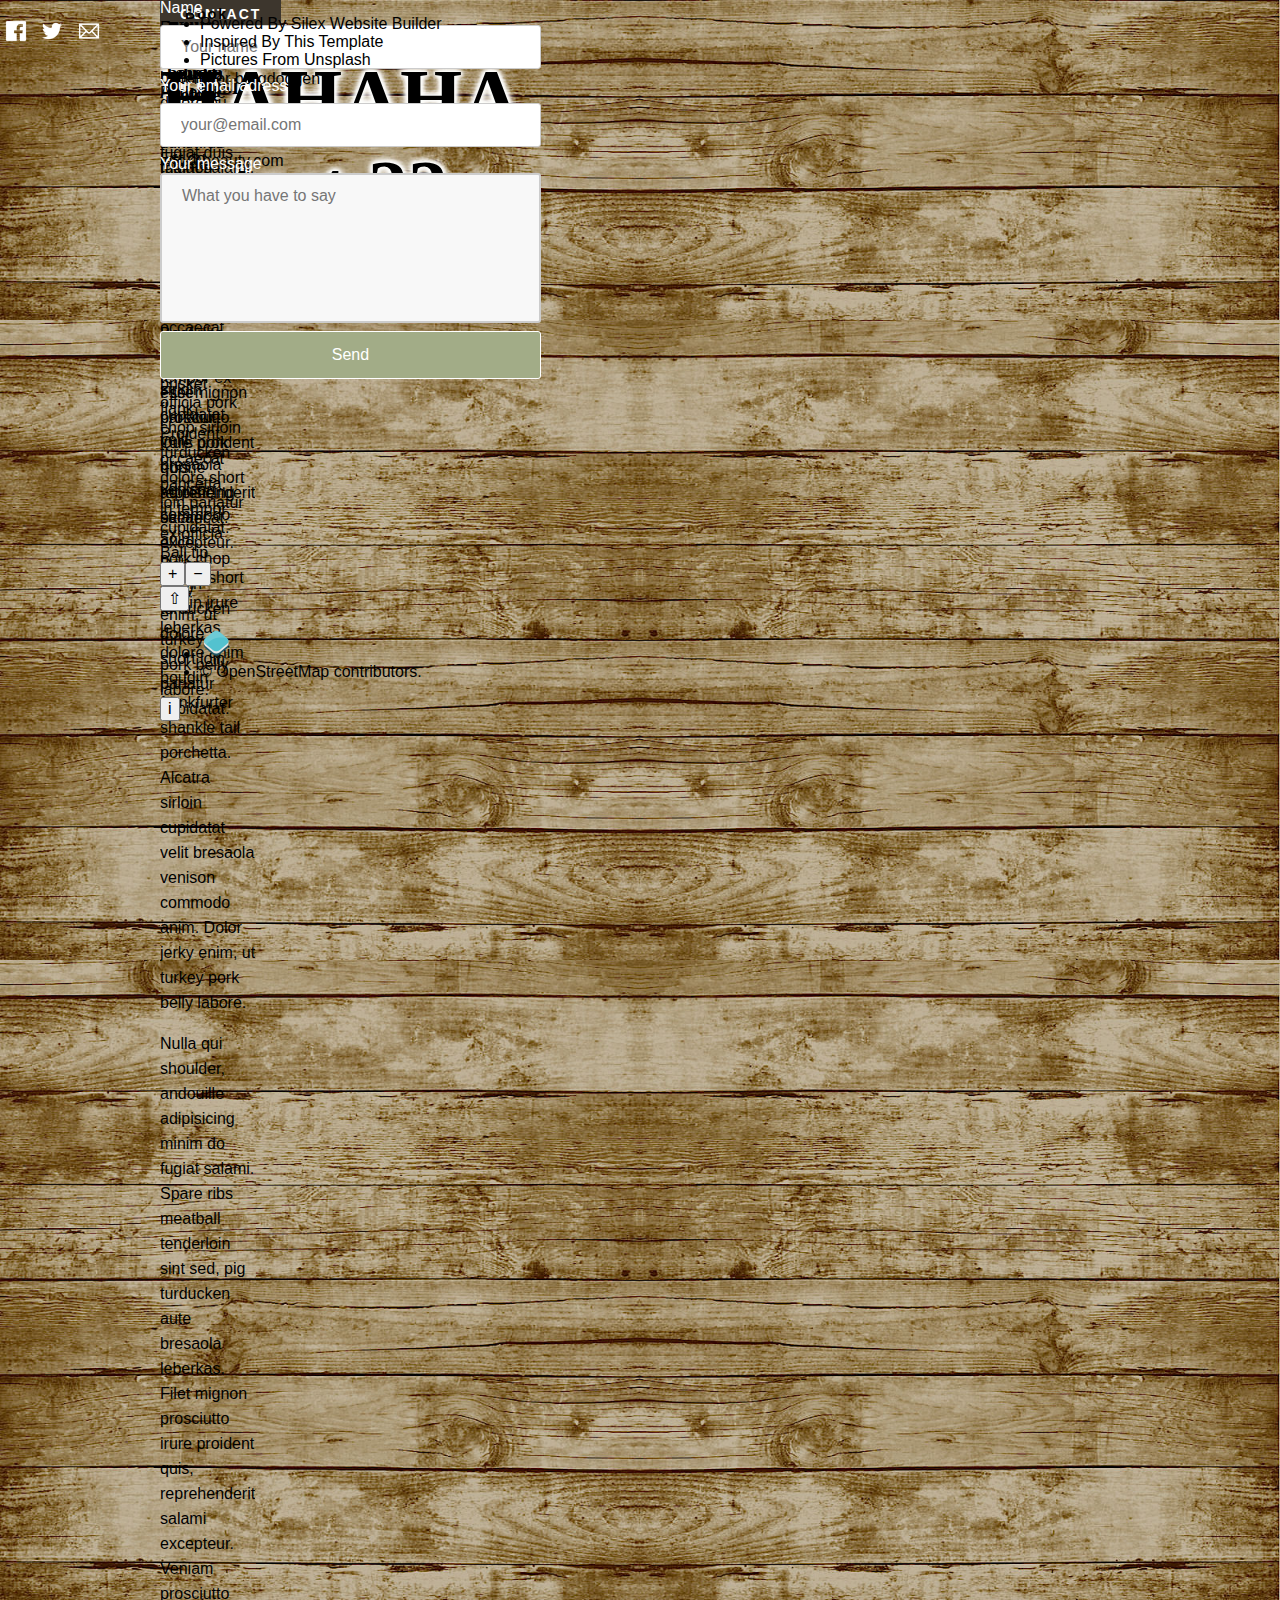
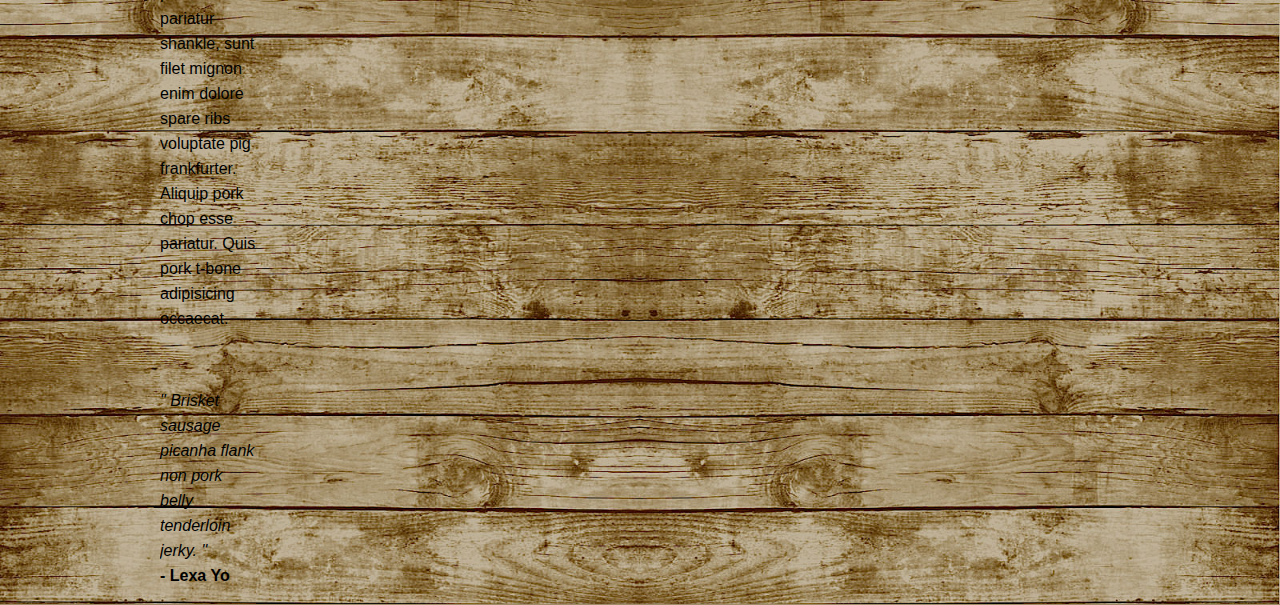
<file: root/index.html>
<!doctype html><html lang=""><head>
    <meta charset="UTF-8">
    <!-- generator meta tag -->
    <!-- leave this for stats and Silex version check -->
    <meta name="generator" content="Silex v2.2.10">
    <!-- End of generator meta tag -->
    <script type="text/javascript" src="js/jquery.js"></script>
    
    
    <script type="text/javascript" src="js/front-end.js"></script>
    <link rel="stylesheet" href="css/normalize.css">
    <link rel="stylesheet" href="css/front-end.css">

    
    <script type="text/javascript" class="silex-script"></script>
    
    <title>Beauty saloon template - Home</title>
    









    <meta name="website-width" content="1000">
    


    


    
    
    

    <meta name="description" content="This is a Silex template ">
    <link href="css/portrait.jpg" rel="shortcut icon">

    
    
<link href="https://fonts.googleapis.com/css?family=Roboto" rel="stylesheet" class="silex-custom-font"><meta name="viewport" content="width=device-width, initial-scale=1"><meta name="hostingProvider" content="unifile"><meta name="websiteUrl" content="https://soliemad.github.io/silexsite/root/"><link href="css/styles.css" rel="stylesheet" type="text/css">
    <style>body { opacity: 0; transition: .25s opacity ease; }</style></head>

<body class="body-initial all-style enable-mobile silex-runtime silex-published" data-silex-type="container-element" style="height: 100%;"><div data-silex-type="container-element" class="container-element editable-style silex-id-1491510574619-3 section-element nav-section">
        <div data-silex-type="container-element" class="editable-style silex-id-1491510574619-2 container-element silex-element-content silex-container-content website-width">
            

            
        <div data-silex-type="text-element" class="editable-style text-element silex-component silex-id-1552766682348-1 hide-on-desktop hamburger-menu prevent-auto-z-index"><div class="silex-element-content normal"><style>.hamburger-menu_1563834185207_822 {position: absolute; z-index: 20;}.silex-editor .hamburger-menu_1563834185207_822 nav {left: -9999px;}.hamburger-menu_1563834185207_822 nav ul {margin-top: 80px;}.hamburger-menu_1563834185207_822 nav {opacity: 0; position: absolute; background-color: #ededed; transition: left 1s ease, height 0s ease 1s; left: -300px; width: 300px; height: 20px;}.hamburger-menu_1563834185207_822.open nav {opacity: 1; height: 100vh; left: 0; transition: left 1s ease, height 0s ease 0s;}.hamburger-menu_1563834185207_822 .nav-container {z-index: 10; position: absolute;}.hamburger-menu_1563834185207_822.open .nav-container {}.hamburger-menu_1563834185207_822 .hamburger-btn {z-index: 20; cursor: pointer; position: absolute;}.hamburger-menu_1563834185207_822 .hamburger-btn span {display: block; width: 30px; height: 5px; margin-bottom: 3px; position: relative; background-color: #000000; border: 1px solid #ffffff; border-radius: 3px; transition: border-color 0.1s ease-in,
      opacity 0.1s ease-in,
      transform 0.1s ease-in,
      background 0.1s ease-in;}.hamburger-menu_1563834185207_822.open .hamburger-btn span {border-color: rgba(255, 255, 255, 0);}.hamburger-menu_1563834185207_822 .hamburger-btn span:first-child {transform-origin: 4px -2px;}.hamburger-menu_1563834185207_822.open .hamburger-btn span:first-child {transform: rotate(45deg) translate(7px, -4px);}.hamburger-menu_1563834185207_822.open .hamburger-btn span:nth-last-child(2) {opacity: 0;}.hamburger-menu_1563834185207_822 .hamburger-btn span:nth-child(3) {transform-origin: -11px 4px;}.hamburger-menu_1563834185207_822.open .hamburger-btn span:nth-child(3) {transform: rotate(-45deg) translate(0, 12px);}</style>
<!-- inspired by https://codepen.io/erikterwan/pen/EVzeRP -->
<div class="hamburger-menu_1563834185207_822 closed">
    <div class="hamburger-btn fixed">
      <span></span>
      <span></span>
      <span></span>
    </div>
    <div class="nav-container">
      <div class="prevent-scale">
        <nav role="navigation" class="">
            <ul>
            
                <li><a href="index.html" class="page-link-active">Home</a></li>
            
                <li><a href="index.html#about" class="page-link-active">About us</a></li>
            
                <li><a href="index.html#service" class="page-link-active">Service</a></li>
            
                <li><a href="index.html#contact" class="page-link-active">Contact</a></li>
            
            </ul>
        </nav>
      </div>
  </div>
</div>
<script type="text/javascript">
(function() {
  var isOpen = false;
  function close() {
    isOpen = false;
    $('.hamburger-menu_1563834185207_822').removeClass('open');
    $('.hamburger-menu_1563834185207_822').addClass('closed');
  }
  function open() {
    isOpen = true;
    $('.hamburger-menu_1563834185207_822').addClass('open');
    $('.hamburger-menu_1563834185207_822').removeClass('closed');
  }
  function toggle() {
    if(isOpen) close();
    else open();
  }
  var silexElement = $('.hamburger-menu_1563834185207_822').closest('.editable-style');
  function move(data) {
    var offset = silexElement.offset();
    $('.hamburger-menu_1563834185207_822 .nav-container').css({
      'transform': 'translate(' + (data.scrollLeft - (offset.left/data.scale)) + 'px, ' + (data.scrollTop - (offset.top/data.scale)) + 'px)'
    });
  }
  $('.hamburger-menu_1563834185207_822 .hamburger-btn').click(function() { toggle(); });
  $(document).on('silex.scroll silex.resize', function(e, data) {
    close();
    move(data);
  });
  close();
})();
</script>
</div></div><a href="index.html" data-silex-type="image-element" class="editable-style silex-id-1491511225781-5 image-element page-link-active"><img src="assets/fakelogo.png" class="silex-element-content"></a><div data-silex-type="container-element" class="editable-style silex-id-1491512678931-14 container-element hide-on-mobile">
                <div data-silex-type="text-element" class="editable-style silex-id-1491511288894-6 text-element nav-button anchor-link nav">
                    <div class="silex-element-content normal"><a href="index.html" class="page-link-active">HOME</a></div>
                </div>
                <div data-silex-type="text-element" class="editable-style text-element silex-id-1491511582447-7 nav-button anchor-link nav">
                    <div class="silex-element-content normal"><a href="index.html#about" class="page-link-active">ABOUT US</a></div>
                </div>
                <div data-silex-type="text-element" class="editable-style text-element silex-id-1491511629302-8 nav-button anchor-link nav">
                    <div class="silex-element-content normal"><a href="index.html#service" class="page-link-active">SERVICE</a></div>
                </div>
                <div data-silex-type="text-element" class="editable-style text-element silex-id-1491511629304-9 nav-button anchor-link nav">
                    <div class="silex-element-content normal"><a href="index.html#contact" class="page-link-active">CONTACT</a></div>
                </div>
                <div data-silex-type="text-element" class="editable-style text-element silex-id-1491512744410-15 nav-button cta nav">
                    <div class="silex-element-content normal"><a href="book-online.html">
                        Book online
                    </a></div>
                </div>
            </div><div data-silex-type="container-element" class="editable-style silex-id-1552766734977-2 container-element hide-on-desktop"></div></div>
    </div>
    
    <div data-silex-type="container-element" class="container-element editable-style silex-id-1491510465972-1 section-element page-home paged-element home paged-element-visible">
        

        
    <div data-silex-type="container-element" class="editable-style silex-id-1491510465971-0 container-element silex-element-content silex-container-content website-width">

            
        <div data-silex-type="container-element" class="editable-style silex-id-1491939403933-3 container-element silex-component silex-component-animated-container" style="">
                <div id="id_1491939479270_560"></div>
                <script type="text/javascript">
                    /*
                    animation widget from here: https://github.com/silexlabs/Silex/issues/443
                    */
                    $(function() {
                      var bodyEl = $('body');
                      // execute only outside silex editor
                      if(!bodyEl.hasClass('silex-runtime')) return;
                      // init ScrollReveal lib
                      window.sr = window.sr || ScrollReveal();
                      // animate this element on page change
                      bodyEl.on('pageChanged', animate_1491939479270_560);
                      // animate this element at start
                      animate_1491939479270_560();
                      // the function to start the animation
                      function animate_1491939479270_560 (event, pageName) {
                        // get the silex element in which we are
                        var silexElement = $('#id_1491939479270_560').parent();
                        if(// only if the element is in the dom
                          silexElement &&
                          // and is visible in the current page
                          (silexElement.hasClass(bodyEl.pageable('option').currentPage) ||
                          // or visible in all pages
                          !silexElement.hasClass('paged-element')) &&
                          // but never in mobile mode
                          (!bodyEl.hasClass('enable-mobile') || $(window).width() >= 480)) {
                          // use ScrollReveal API
                          sr.reveal(silexElement, {
                            origin:  'left',
                            distance: '0px',
                            duration: 1500,
                            delay: 1500,
                            rotate: { x: 0, y: 0, z: 0 },
                            opacity: 0,
                            scale: 0.99,
                            easing: 'ease',
                            reset: false,
                            beforeReveal: function(el){
                              
                            },
                            beforeReset: function(el){
                              
                            },
                            afterReveal: function(el){
                              
                            },
                            afterReset: function(el){
                              
                            }
                          });
                        }
                      }
                    })
                </script>
                
            <div data-silex-type="text-element" class="editable-style silex-id-1491513485462-16 text-element title header" style="">
                    <div class="silex-element-content normal">
                        <h1>HAHAHA test 22</h1>
                    </div>
                </div></div><div data-silex-type="image-element" class="editable-style silex-id-1591437806243-2 image-element style-all-style" style=""><img src="assets/imadokino01%20(1).jpg" class="silex-element-content"></div></div><div data-silex-type="html-element" class="editable-style html-element silex-id-1545826918214-2" style=""><div class="silex-element-content"><p id="home"></p></div></div><div data-silex-type="html-element" class="editable-style silex-id-1491514047727-17 html-element silex-component silex-component-share">
            <div class="silex-element-content">
                <ul class="share-buttons" id="id_1495974349250_874">

                    <li>
                        <a href="https://www.facebook.com/sharer/sharer.php?u=http://silex-templates.silex.me/beauty/index.html&amp;t=Beauty%20Saloon%20Template" title="Share on Facebook" target="_blank"><img alt="Share on Facebook" src="assets/Facebook.png"></a>
                    </li>


                    <li>
                        <a href="https://twitter.com/intent/tweet?source=http://silex-templates.silex.me/beauty/index.html&amp;text=Beauty%20Saloon%20Template:%20http://silex-templates.silex.me/beauty/index.html&amp;via=silexlabs" target="_blank" title="Share on Twitter"><img alt="Twitt" src="assets/Twitter.png"></a>
                    </li>










                    <li>
                        <a href="mailto:?subject=Beauty%20Saloon%20Template&amp;body=Beauty%20Saloon%20Template:%20http://silex-templates.silex.me/beauty/index.html" target="_blank" title="Send email"><img alt="Send by email" src="assets/Email.png"></a>
                    </li>

                </ul>

                <style type="text/css">#id_1495974349250_874.share-buttons {list-style: none; padding: 0;}#id_1495974349250_874.share-buttons li {display: inline;}#id_1495974349250_874.share-buttons .sr-only {position: absolute; clip: rect(1px, 1px, 1px, 1px); padding: 0; border: 0; height: 1px; width: 1px; overflow: hidden;}</style>
            </div>
        </div></div>

    <div class="silex-pages">
        

        <a id="page-home" data-silex-type="page-element" class="page-element page-link-active" href="index.html">Home</a><a id="page-book-online" data-silex-type="page-element" class="page-element" href="book-online.html">Book online</a></div>























    
    
    <div data-silex-type="container-element" class="container-element editable-style silex-id-1491514255098-19 section-element page-home paged-element about paged-element-visible"><div data-silex-type="html-element" class="editable-style html-element silex-id-1545826847168-1" style=""><div class="silex-element-content"><p id="about"></p></div></div>
        <div data-silex-type="container-element" class="editable-style silex-id-1491514255097-18 container-element silex-element-content silex-container-content website-width">




            <div data-silex-type="container-element" class="editable-style silex-id-1491516513564-43 container-element silex-component silex-component-animated-container">
                <div id="id_1491938633958_664"></div>
                <script type="text/javascript">
                    /*
                    animation widget from here: https://github.com/silexlabs/Silex/issues/443
                    */
                    $(function() {
                      var bodyEl = $('body');
                      // execute only outside silex editor
                      if(!bodyEl.hasClass('silex-runtime')) return;
                      // init ScrollReveal lib
                      window.sr = window.sr || ScrollReveal();
                      // animate this element on page change
                      bodyEl.on('pageChanged', animate_1491938633958_664);
                      // animate this element at start
                      animate_1491938633958_664();
                      // the function to start the animation
                      function animate_1491938633958_664 (event, pageName) {
                        // get the silex element in which we are
                        var silexElement = $('#id_1491938633958_664').parent();
                        if(// only if the element is in the dom
                          silexElement &&
                          // and is visible in the current page
                          (silexElement.hasClass(bodyEl.pageable('option').currentPage) ||
                          // or visible in all pages
                          !silexElement.hasClass('paged-element')) &&
                          // but never in mobile mode
                          (!bodyEl.hasClass('enable-mobile') || $(window).width() >= 480)) {
                          // use ScrollReveal API
                          sr.reveal(silexElement, {
                            origin:  'bottom',
                            distance: '0px',
                            duration: 500,
                            delay: 0,
                            rotate: { x: 0, y: 100, z: 0 },
                            opacity: -1,
                            scale: 1,
                            easing: 'linear',
                            reset: false,
                            beforeReveal: function(el){
                              
                            },
                            beforeReset: function(el){
                              
                            },
                            afterReveal: function(el){
                              
                            },
                            afterReset: function(el){
                              
                            }
                          });
                        }
                      }
                    })
                </script>
                <div data-silex-type="image-element" class="editable-style silex-id-1491514707200-21 image-element"><img src="assets/portrait.jpg" class="silex-element-content"></div>
            </div>
            <div data-silex-type="container-element" class="editable-style silex-id-1491516338811-42 container-element silex-component silex-component-animated-container">
                <div id="id_1491516496248_744"></div>
                <script type="text/javascript">
                    /*
                    animation widget from here: https://github.com/silexlabs/Silex/issues/443
                    */
                    $(function() {
                      var bodyEl = $('body');
                      // execute only outside silex editor
                      if(!bodyEl.hasClass('silex-runtime')) return;
                      // init ScrollReveal lib
                      window.sr = window.sr || ScrollReveal();
                      // animate this element on page change
                      bodyEl.on('pageChanged', animate_1491516496248_744);
                      // animate this element at start
                      animate_1491516496248_744();
                      // the function to start the animation
                      function animate_1491516496248_744 (event, pageName) {
                        // get the silex element in which we are
                        var silexElement = $('#id_1491516496248_744').parent();
                        if(// only if the element is in the dom
                          silexElement &&
                          // and is visible in the current page
                          (silexElement.hasClass(bodyEl.pageable('option').currentPage) ||
                          // or visible in all pages
                          !silexElement.hasClass('paged-element')) &&
                          // but never in mobile mode
                          (!bodyEl.hasClass('enable-mobile') || $(window).width() >= 480)) {
                          // use ScrollReveal API
                          sr.reveal(silexElement, {
                            origin:  'left',
                            distance: '20px',
                            duration: 500,
                            delay: 0,
                            rotate: { x: 0, y: 0, z: 0 },
                            opacity: 0,
                            scale: 1,
                            easing: 'linear',
                            reset: false,
                            beforeReveal: function(el){
                              
                            },
                            beforeReset: function(el){
                              
                            },
                            afterReveal: function(el){
                              
                            },
                            afterReset: function(el){
                              
                            }
                          });
                        }
                      }
                    })
                </script>
                <div data-silex-type="text-element" class="editable-style silex-id-1491514313632-20 text-element">
                    <div class="silex-element-content normal">
                        <h2>Pariatur exercitation nisi</h2>
                    </div>
                </div>
            </div>
            <div data-silex-type="container-element" class="editable-style silex-id-1491516586068-44 container-element silex-component silex-component-animated-container">
                <div id="id_1491937951820_924"></div>
                <script type="text/javascript">
                    /*
                    animation widget from here: https://github.com/silexlabs/Silex/issues/443
                    */
                    $(function() {
                      var bodyEl = $('body');
                      // execute only outside silex editor
                      if(!bodyEl.hasClass('silex-runtime')) return;
                      // init ScrollReveal lib
                      window.sr = window.sr || ScrollReveal();
                      // animate this element on page change
                      bodyEl.on('pageChanged', animate_1491937951820_924);
                      // animate this element at start
                      animate_1491937951820_924();
                      // the function to start the animation
                      function animate_1491937951820_924 (event, pageName) {
                        // get the silex element in which we are
                        var silexElement = $('#id_1491937951820_924').parent();
                        if(// only if the element is in the dom
                          silexElement &&
                          // and is visible in the current page
                          (silexElement.hasClass(bodyEl.pageable('option').currentPage) ||
                          // or visible in all pages
                          !silexElement.hasClass('paged-element')) &&
                          // but never in mobile mode
                          (!bodyEl.hasClass('enable-mobile') || $(window).width() >= 480)) {
                          // use ScrollReveal API
                          sr.reveal(silexElement, {
                            origin:  'right',
                            distance: '20px',
                            duration: 500,
                            delay: 0,
                            rotate: { x: 0, y: 0, z: 0 },
                            opacity: 0,
                            scale: 1,
                            easing: 'linear',
                            reset: false,
                            beforeReveal: function(el){
                              
                            },
                            beforeReset: function(el){
                              
                            },
                            afterReveal: function(el){
                              
                            },
                            afterReset: function(el){
                              
                            }
                          });
                        }
                      }
                    })
                </script>
                <div data-silex-type="text-element" class="editable-style silex-id-1491514817330-22 text-element content">
                    <div class="silex-element-content normal">
                        <p>Esse in meatball boudin dolore eu, est do chuck fugiat duis fatback commodo laboris. Beef ribs ut pork brisket flank. Proident occaecat pancetta, in tempor ex officia pork chop sirloin turducken dolore short loin pariatur cupidatat.
                            Ball tip bacon short loin in irure leberkas dolore anim boudin frankfurter shankle tail porchetta. Alcatra sirloin cupidatat velit bresaola venison commodo anim. Dolor jerky enim, ut turkey pork belly labore.</p>
                        <p></p>
                        <p>Nulla qui shoulder, andouille adipisicing minim do fugiat salami. Spare ribs meatball tenderloin sint sed, pig turducken aute bresaola leberkas. Filet mignon prosciutto irure proident quis, reprehenderit salami excepteur. Veniam
                            prosciutto pariatur shankle, sunt filet mignon enim dolore spare ribs voluptate pig frankfurter. Aliquip pork chop esse pariatur. Quis pork t-bone adipisicing occaecat.</p>
                        <p><br></p>
                        <p><i>"&nbsp;Brisket sausage picanha flank non pork belly tenderloin jerky.&nbsp;"<br></i>
                            <b>- Lexa Yo</b>
                        </p>
                        <p></p>
                    </div>
                </div>
            </div>
        </div>
    </div><div data-silex-type="container-element" class="container-element editable-style silex-id-1491515325968-26 section-element page-home paged-element service paged-element-visible"><div data-silex-type="html-element" class="editable-style html-element silex-id-1545826961371-3" style=""><div class="silex-element-content"><p id="service"></p></div></div><div data-silex-type="container-element" class="editable-style silex-id-1491515325967-25 container-element silex-element-content silex-container-content website-width">





            <div data-silex-type="container-element" class="editable-style silex-id-1491515513624-31 container-element hide-on-mobile"></div>
            <div data-silex-type="container-element" class="editable-style container-element silex-id-1491515549485-32 hide-on-mobile"></div>
            <div data-silex-type="container-element" class="editable-style silex-id-1491515570342-33 container-element hide-on-mobile"></div>
            <div data-silex-type="container-element" class="editable-style container-element silex-id-1491515596629-34"></div>
            <div data-silex-type="container-element" class="editable-style silex-id-1491516663908-45 container-element silex-component silex-component-animated-container">
                <div id="id_1491938728527_125"></div>
                <script type="text/javascript">
                    /*
                    animation widget from here: https://github.com/silexlabs/Silex/issues/443
                    */
                    $(function() {
                      var bodyEl = $('body');
                      // execute only outside silex editor
                      if(!bodyEl.hasClass('silex-runtime')) return;
                      // init ScrollReveal lib
                      window.sr = window.sr || ScrollReveal();
                      // animate this element on page change
                      bodyEl.on('pageChanged', animate_1491938728527_125);
                      // animate this element at start
                      animate_1491938728527_125();
                      // the function to start the animation
                      function animate_1491938728527_125 (event, pageName) {
                        // get the silex element in which we are
                        var silexElement = $('#id_1491938728527_125').parent();
                        if(// only if the element is in the dom
                          silexElement &&
                          // and is visible in the current page
                          (silexElement.hasClass(bodyEl.pageable('option').currentPage) ||
                          // or visible in all pages
                          !silexElement.hasClass('paged-element')) &&
                          // but never in mobile mode
                          (!bodyEl.hasClass('enable-mobile') || $(window).width() >= 480)) {
                          // use ScrollReveal API
                          sr.reveal(silexElement, {
                            origin:  'left',
                            distance: '20px',
                            duration: 500,
                            delay: 0,
                            rotate: { x: 0, y: 0, z: 0 },
                            opacity: 0,
                            scale: 1,
                            easing: 'linear',
                            reset: false,
                            beforeReveal: function(el){
                              
                            },
                            beforeReset: function(el){
                              
                            },
                            afterReveal: function(el){
                              
                            },
                            afterReset: function(el){
                              
                            }
                          });
                        }
                      }
                    })
                </script>
                <div data-silex-type="text-element" class="editable-style text-element content silex-id-1491515344876-27 card">
                    <div class="silex-element-content normal">
                        <h3>Esse in meatball boudin dolore eu</h3>
                        <p>Est do chuck fugiat duis fatback commodo laboris. Beef ribs ut pork brisket flank. Proident occaecat pancetta, in tempor ex officia pork chop sirloin turducken dolore short loin pariatur cupidatat.</p>
                        <p></p>
                    </div>
                </div>
            </div>
            <div data-silex-type="container-element" class="editable-style silex-id-1491516734473-46 container-element silex-component silex-component-animated-container">
                <div id="id_1491938749613_885"></div>
                <script type="text/javascript">
                    /*
                    animation widget from here: https://github.com/silexlabs/Silex/issues/443
                    */
                    $(function() {
                      var bodyEl = $('body');
                      // execute only outside silex editor
                      if(!bodyEl.hasClass('silex-runtime')) return;
                      // init ScrollReveal lib
                      window.sr = window.sr || ScrollReveal();
                      // animate this element on page change
                      bodyEl.on('pageChanged', animate_1491938749613_885);
                      // animate this element at start
                      animate_1491938749613_885();
                      // the function to start the animation
                      function animate_1491938749613_885 (event, pageName) {
                        // get the silex element in which we are
                        var silexElement = $('#id_1491938749613_885').parent();
                        if(// only if the element is in the dom
                          silexElement &&
                          // and is visible in the current page
                          (silexElement.hasClass(bodyEl.pageable('option').currentPage) ||
                          // or visible in all pages
                          !silexElement.hasClass('paged-element')) &&
                          // but never in mobile mode
                          (!bodyEl.hasClass('enable-mobile') || $(window).width() >= 480)) {
                          // use ScrollReveal API
                          sr.reveal(silexElement, {
                            origin:  'bottom',
                            distance: '20px',
                            duration: 500,
                            delay: 0,
                            rotate: { x: 0, y: 0, z: 0 },
                            opacity: 0,
                            scale: 1,
                            easing: 'linear',
                            reset: false,
                            beforeReveal: function(el){
                              
                            },
                            beforeReset: function(el){
                              
                            },
                            afterReveal: function(el){
                              
                            },
                            afterReset: function(el){
                              
                            }
                          });
                        }
                      }
                    })
                </script>
                <div data-silex-type="text-element" class="editable-style text-element content silex-id-1491515363980-28 card">
                    <div class="silex-element-content normal">
                        <h3>Ball tip bacon short</h3>
                        <p>Loin in irure leberkas dolore anim boudin frankfurter shankle tail porchetta. Alcatra sirloin cupidatat velit bresaola venison commodo anim. Dolor jerky enim, ut turkey pork belly labore.</p>
                        <p></p>
                    </div>
                </div>
            </div>
            <div data-silex-type="container-element" class="editable-style silex-id-1491516774225-47 container-element silex-component silex-component-animated-container">
                <div id="id_1491938735813_375"></div>
                <script type="text/javascript">
                    /*
                    animation widget from here: https://github.com/silexlabs/Silex/issues/443
                    */
                    $(function() {
                      var bodyEl = $('body');
                      // execute only outside silex editor
                      if(!bodyEl.hasClass('silex-runtime')) return;
                      // init ScrollReveal lib
                      window.sr = window.sr || ScrollReveal();
                      // animate this element on page change
                      bodyEl.on('pageChanged', animate_1491938735813_375);
                      // animate this element at start
                      animate_1491938735813_375();
                      // the function to start the animation
                      function animate_1491938735813_375 (event, pageName) {
                        // get the silex element in which we are
                        var silexElement = $('#id_1491938735813_375').parent();
                        if(// only if the element is in the dom
                          silexElement &&
                          // and is visible in the current page
                          (silexElement.hasClass(bodyEl.pageable('option').currentPage) ||
                          // or visible in all pages
                          !silexElement.hasClass('paged-element')) &&
                          // but never in mobile mode
                          (!bodyEl.hasClass('enable-mobile') || $(window).width() >= 480)) {
                          // use ScrollReveal API
                          sr.reveal(silexElement, {
                            origin:  'right',
                            distance: '20px',
                            duration: 500,
                            delay: 0,
                            rotate: { x: 0, y: 0, z: 0 },
                            opacity: 0,
                            scale: 1,
                            easing: 'linear',
                            reset: false,
                            beforeReveal: function(el){
                              
                            },
                            beforeReset: function(el){
                              
                            },
                            afterReveal: function(el){
                              
                            },
                            afterReset: function(el){
                              
                            }
                          });
                        }
                      }
                    })
                </script>
                <div data-silex-type="text-element" class="editable-style text-element content silex-id-1491515366556-29 card">
                    <div class="silex-element-content normal">
                        <h3>Nulla qui shoulder</h3>
                        <p>Andouille adipisicing minim do fugiat salami. Spare ribs meatball tenderloin sint sed, pig turducken aute bresaola leberkas. Filet mignon prosciutto irure proident quis, reprehenderit salami excepteur.</p>
                        <p></p>
                    </div>
                </div>
            </div>
            <div data-silex-type="container-element" class="editable-style silex-id-1491516807859-48 container-element silex-component silex-component-animated-container">
                <div id="id_1491938718641_502"></div>
                <script type="text/javascript">
                    /*
                    animation widget from here: https://github.com/silexlabs/Silex/issues/443
                    */
                    $(function() {
                      var bodyEl = $('body');
                      // execute only outside silex editor
                      if(!bodyEl.hasClass('silex-runtime')) return;
                      // init ScrollReveal lib
                      window.sr = window.sr || ScrollReveal();
                      // animate this element on page change
                      bodyEl.on('pageChanged', animate_1491938718641_502);
                      // animate this element at start
                      animate_1491938718641_502();
                      // the function to start the animation
                      function animate_1491938718641_502 (event, pageName) {
                        // get the silex element in which we are
                        var silexElement = $('#id_1491938718641_502').parent();
                        if(// only if the element is in the dom
                          silexElement &&
                          // and is visible in the current page
                          (silexElement.hasClass(bodyEl.pageable('option').currentPage) ||
                          // or visible in all pages
                          !silexElement.hasClass('paged-element')) &&
                          // but never in mobile mode
                          (!bodyEl.hasClass('enable-mobile') || $(window).width() >= 480)) {
                          // use ScrollReveal API
                          sr.reveal(silexElement, {
                            origin:  'bottom',
                            distance: '20px',
                            duration: 500,
                            delay: 0,
                            rotate: { x: 0, y: 0, z: 0 },
                            opacity: 0,
                            scale: 1,
                            easing: 'linear',
                            reset: false,
                            beforeReveal: function(el){
                              
                            },
                            beforeReset: function(el){
                              
                            },
                            afterReveal: function(el){
                              
                            },
                            afterReset: function(el){
                              
                            }
                          });
                        }
                      }
                    })
                </script>
                <div data-silex-type="text-element" class="editable-style text-element content silex-id-1491515375587-30 card">
                    <div class="silex-element-content normal">
                        <h3>Veniam prosciutto</h3>
                        <p>Pariatur shankle, sunt filet mignon enim dolore spare ribs voluptate pig frankfurter. Aliquip pork chop esse pariatur. Quis pork t-bone adipisicing occaecat.</p>
                        <p></p>
                    </div>
                </div>
            </div>
        </div>
        
    </div><div data-silex-type="container-element" class="container-element editable-style silex-id-1491515247117-24 section-element page-home paged-element paged-element-visible">
        <div data-silex-type="container-element" class="editable-style silex-id-1491515247116-23 container-element silex-element-content silex-container-content website-width hide-on-mobile"></div>
    </div>




    <div data-silex-type="container-element" class="container-element editable-style silex-id-1491515759410-36 section-element page-home paged-element contact paged-element-visible"><div data-silex-type="html-element" class="editable-style html-element silex-id-1545826982194-4" style=""><div class="silex-element-content"><p id="contact"></p></div></div>
        <div data-silex-type="container-element" class="editable-style silex-id-1491515759409-35 container-element silex-element-content silex-container-content website-width">

            <div data-silex-type="text-element" class="editable-style text-element silex-id-1491515891360-38 white">
                <div class="silex-element-content normal">
                    <h2>
                        GET IN TOUCH
                    </h2>
                    
                        <p>
                            Ut tempor burgdoggen
                        </p>
                        <p>
                            112 voluptate elit labore chicken
                        </p>
                        <p>
                            <a href="mailto:info@beauty.com">
                                info@beauty.com
                            </a>
                        </p>
                    
                </div>
            </div>
            
        <div data-silex-type="html-element" class="editable-style silex-id-1548871990043-1 html-element silex-component silex-component-form silex-element-content-full-height"><div class="silex-element-content"><form id="id_1548872133408_959" action="https://formspree.io/your@email.com" method="POST">
  
  <div>
    <label for="field1">Name</label>
    <input type="text" required="" id="field1" name="field1" placeholder="Your name">
  </div>
  
  
  <div>
    <label for="field2">Your email adress</label>
    <input type="text" required="" id="field2" name="field2" placeholder="your@email.com">
  </div>
  
  
  <div class="fill-vertical">
    <label for="field3">Your message</label>
    <textarea required="" id="field3" name="field3" placeholder="What you have to say"></textarea>
  </div>
  
  <input type="submit" value="Send">
</form>
<style>#id_1548872133408_959 input[type=text], select {width: 100%; padding: 12px 20px; margin: 8px 0; display: inline-block; border: 1px solid #ccc; border-radius: 3px; box-sizing: border-box;}#id_1548872133408_959 input[type=submit] {width: 100%; background-color: #A2AC87; color: #FFFFFF; padding: 14px 20px; margin: 8px 0; border: 1px solid #FFFFFF; border-radius: 3px; cursor: pointer;}#id_1548872133408_959 label {color: #FFFFFF;}#id_1548872133408_959 .fill-vertical {flex: 1 1 auto; display: flex; flex-direction: column;}#id_1548872133408_959 .fill-vertical textarea {flex: 1 1 auto; width: 100%; height: 150px; padding: 12px 20px; box-sizing: border-box; border: 2px solid #ccc; border-radius: 3px; background-color: #f8f8f8; font-size: 16px; resize: none;}#id_1548872133408_959 {border-radius: 3px; display: flex; flex-direction: column; justify-content: space-between; height: 100%;}</style>

</div></div></div>
    </div>
    <div data-silex-type="container-element" class="container-element editable-style silex-id-1491516086960-40 section-element page-home paged-element paged-element-visible">
        <div data-silex-type="container-element" class="editable-style silex-id-1491516086959-39 container-element silex-element-content silex-container-content website-width">

            
        <div data-silex-type="html-element" class="editable-style silex-id-1548871943671-0 html-element silex-component silex-component-map silex-element-content-full-height"><div class="silex-element-content"><div id="mapdiv_1552767818602_949"><div class="ol-viewport" data-view="56" style="position: relative; overflow: hidden; width: 100%; height: 100%; touch-action: none;"><canvas class="ol-unselectable" width="466" height="563" style="width: 100%; height: 100%; display: block;"></canvas><div class="ol-overlaycontainer"></div><div class="ol-overlaycontainer-stopevent"><div class="ol-zoom ol-unselectable ol-control"><button class="ol-zoom-in" type="button" title="Zoom in">+</button><button class="ol-zoom-out" type="button" title="Zoom out">−</button></div><div class="ol-rotate ol-unselectable ol-control ol-hidden"><button class="ol-rotate-reset" type="button" title="Reset rotation"><span class="ol-compass" style="transform: rotate(0rad);">⇧</span></button></div><div class="ol-attribution ol-unselectable ol-control ol-collapsed"><ul><li style=""><a href="https://openlayers.org/"><img src="[data-uri]"></a></li><li>© <a href="https://www.openstreetmap.org/copyright">OpenStreetMap</a> contributors.</li></ul><button type="button" title="Attributions"><span>i</span></button></div></div></div></div>
<style>#mapdiv_1552767818602_949 {width: 100%; height: 100%;}</style>
<script type="text/javascript">


function init_1552767818602_949() {
    if(!$('body').hasClass('silex-runtime') && typeof(ol) === 'undefined') {
        // wait for dependencies to be loaded
        setTimeout(init_1552767818602_949, 100);
        return;
    }

    // apply position and zoom
    // from map URL http://www.openstreetmap.org/#map=18/48.88680/2.34235&layers=C
    // var params = 'http://www.openstreetmap.org/#map=18/48.87378/2.29489&layers=C'.match(/.*map=([0-9]*)\/(.*)\/(.*)&layers=(.)/);
    var params = 'http://www.openstreetmap.org/#map=18/48.87378/2.29489&layers=C'.match(/.*map=([0-9]*)\/(.*)\/(.*)/);
    if(params) {
        var zoom = parseFloat(params[1]);
        var lat = parseFloat(params[2]);
        var lon = parseFloat(params[3]);
        // var layer = params[4] || 'S';
        var center = ol.proj.fromLonLat([lon, lat]);
        var map = new ol.Map({
          layers: [
            new ol.layer.Tile({
              source: new ol.source.OSM()
            })
          ],
          target: 'mapdiv_1552767818602_949',
          view: new ol.View({
            center: center,
            zoom: zoom
          })
        });
        
        var iconFeature = new ol.Feature({
            geometry: new ol.geom.Point(center)
        });
        var vectorSource = new ol.source.Vector({
            features: [iconFeature]
        });
        var vectorLayer = new ol.layer.Vector({
            source: vectorSource
        });
        var iconStyle = new ol.style.Style({
            image: new ol.style.Icon(({
                anchor: [0.5, 1],
                anchorXUnits: 'fraction',
                anchorYUnits: 'fraction',
                opacity: 1,
                src: 'https://openlayers.org/en/v4.0.1/examples/data/icon.png'
            }))
        });
        iconFeature.setStyle(iconStyle);
        map.addLayer(vectorLayer);
        
    }
}
init_1552767818602_949();
$(document).on('silex.resize', function() {
    $('#mapdiv_1552767818602_949').empty();
    init_1552767818602_949();
});

</script>
</div></div></div>
    </div>














    
    <div data-silex-type="container-element" class="container-element editable-style silex-id-1491511864480-12 section-element">
        <div data-silex-type="container-element" class="editable-style silex-id-1491511864479-11 container-element silex-element-content silex-container-content website-width">

            <div data-silex-type="text-element" class="editable-style silex-id-1491511866976-13 text-element">
                <div class="silex-element-content normal"><ul><li>
                    <a href="http://www.silex.me">Powered By Silex Website Builder</a> <br></li><li><a href="http://www.wix.com/website-template/view/html/1926">Inspired By This Template</a> <br></li><li><a href="https://unsplash.com/search/model">Pictures From Unsplash</a>
                </li></ul></div>
            </div>
        </div>
    </div>




</body></html>
</file>
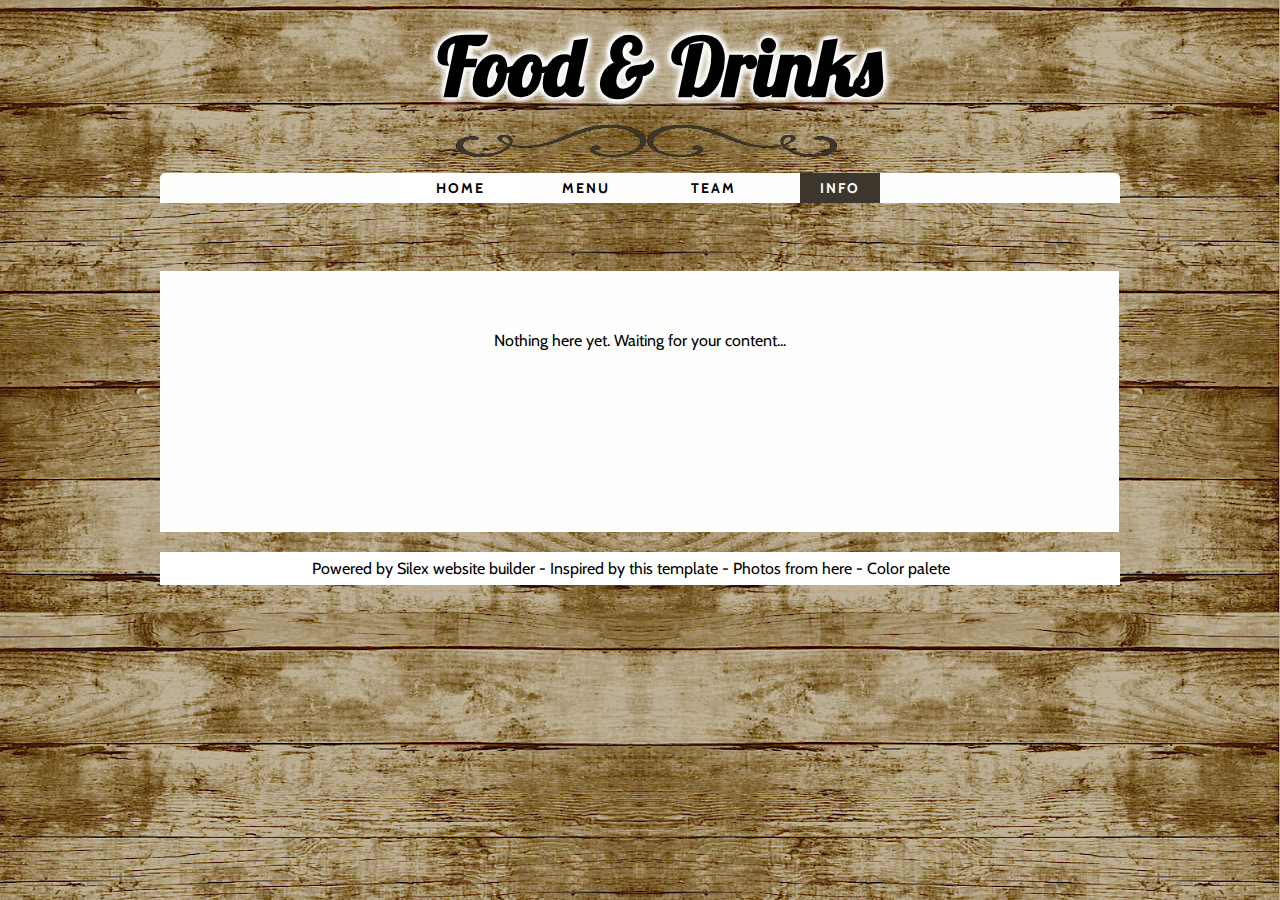
<file: root/info.html>
<!doctype html><html lang=""><head>
    <meta charset="UTF-8">
    <meta name="generator" content="Silex v2.2.10">
    <!-- leave this for stats -->
    <script type="text/javascript" src="js/jquery.js"></script>
    
    
    <script type="text/javascript" src="js/front-end.js"></script>
    <!-- Normalize -->
    <link href="css/normalize.css" rel="stylesheet">
    <!-- Silex style -->
    <link href="css/front-end.css" rel="stylesheet">

    
    <script type="text/javascript" class="silex-script"></script>
    










    <title>Food and drink template - Info</title>
    <meta name="description" content="The description displayed in search results">

    <meta name="twitter:card" content="summary">
    <meta name="twitter:title" content="Check this site, friends!">
    <meta name="og:title" content="Check this site, friends!">
    <meta name="twitter:description" content="The description displayed in social networks">
    <meta name="og:description" content="The description displayed in social networks">
    <meta name="twitter:image" content="http://localhost:6805/api/1.0/www/exec/get//tmp/food-and-drink/assets/lunch.jpg">
    <meta name="og:image" content="http://localhost:6805/api/1.0/www/exec/get//tmp/food-and-drink/assets/lunch.jpg">
    <meta name="twitter:site" content="@silexlabs">
















    































    
    






























    
    
<link href="https://fonts.googleapis.com/css?family=Lobster" rel="stylesheet" class="silex-custom-font"><link href="https://fonts.googleapis.com/css?family=Cabin" rel="stylesheet" class="silex-custom-font"><meta name="viewport" content="width=device-width, initial-scale=1"><meta name="website-width" content="960"><meta name="hostingProvider" content="unifile"><link href="css/styles.css" rel="stylesheet" type="text/css"><style>body { opacity: 0; transition: .25s opacity ease; }</style></head>

<body class="body-initial all-style enable-mobile silex-runtime silex-published" data-silex-type="container-element" style=""><div data-silex-type="container-element" class="container-element editable-style silex-id-1552774272342-11 section-element hide-on-desktop"><div data-silex-type="container-element" class="editable-style silex-id-1552774272339-10 container-element silex-element-content silex-container-content website-width"></div></div>







































































































    <div class="silex-pages">
        

        <a id="page-home" data-silex-type="page-element" class="page-element" href="index.html">Home</a><a id="page-menu" data-silex-type="page-element" class="page-element" href="menu.html">Menu</a><a class="page-element" data-silex-type="page-element" id="page-team" href="team.html">Team</a><a class="page-element page-link-active" data-silex-type="page-element" id="page-info" href="info.html">Info</a></div>
















































    <div data-silex-type="container-element" class="container-element website-min-width editable-style silex-id-1484949224320-1 section-element">
        <div data-silex-type="container-element" class="editable-style silex-element-content website-width silex-id-1484949224320-0 silex-container-content container-element"><div data-silex-type="text-element" class="editable-style silex-id-1552774225668-8 text-element silex-component hide-on-desktop mobile-menu nav prevent-auto-z-index"><div class="silex-element-content normal"><style>.hamburger-menu_1563834242930_806 {position: absolute; z-index: 20;}.silex-editor .hamburger-menu_1563834242930_806 nav {left: -9999px;}.hamburger-menu_1563834242930_806 nav ul {margin-top: 80px;}.hamburger-menu_1563834242930_806 nav {opacity: 0; position: absolute; background-color: #ededed; transition: left 1s ease, height 0s ease 1s; left: -300px; width: 300px; height: 20px;}.hamburger-menu_1563834242930_806.open nav {opacity: 1; height: 100vh; left: 0; transition: left 1s ease, height 0s ease 0s;}.hamburger-menu_1563834242930_806 .nav-container {z-index: 10; position: absolute;}.hamburger-menu_1563834242930_806.open .nav-container {}.hamburger-menu_1563834242930_806 .hamburger-btn {z-index: 20; cursor: pointer; position: absolute;}.hamburger-menu_1563834242930_806 .hamburger-btn span {display: block; width: 30px; height: 5px; margin-bottom: 3px; position: relative; background-color: #000000; border: 1px solid #ffffff; border-radius: 3px; transition: border-color 0.1s ease-in,
      opacity 0.1s ease-in,
      transform 0.1s ease-in,
      background 0.1s ease-in;}.hamburger-menu_1563834242930_806.open .hamburger-btn span {border-color: rgba(255, 255, 255, 0);}.hamburger-menu_1563834242930_806 .hamburger-btn span:first-child {transform-origin: 4px -2px;}.hamburger-menu_1563834242930_806.open .hamburger-btn span:first-child {transform: rotate(45deg) translate(7px, -4px);}.hamburger-menu_1563834242930_806.open .hamburger-btn span:nth-last-child(2) {opacity: 0;}.hamburger-menu_1563834242930_806 .hamburger-btn span:nth-child(3) {transform-origin: -11px 4px;}.hamburger-menu_1563834242930_806.open .hamburger-btn span:nth-child(3) {transform: rotate(-45deg) translate(0, 12px);}</style>
<!-- inspired by https://codepen.io/erikterwan/pen/EVzeRP -->
<div class="hamburger-menu_1563834242930_806 closed">
    <div class="hamburger-btn ">
      <span></span>
      <span></span>
      <span></span>
    </div>
    <div class="nav-container">
      <div class="prevent-scale">
        <nav role="navigation" class="">
            <ul>
            
                <li><a href="index.html" class="">Home</a></li>
            
                <li><a href="menu.html">Menu</a></li>
            
                <li><a href="team.html">Team</a></li>
            
                <li><a href="info.html" class="page-link-active">Info</a></li>
            
                <li><a href="https://www.silex.me" target="_blank">External link</a></li>
            
            </ul>
        </nav>
      </div>
  </div>
</div>
<script type="text/javascript">
(function() {
  var isOpen = false;
  function close() {
    isOpen = false;
    $('.hamburger-menu_1563834242930_806').removeClass('open');
    $('.hamburger-menu_1563834242930_806').addClass('closed');
  }
  function open() {
    isOpen = true;
    $('.hamburger-menu_1563834242930_806').addClass('open');
    $('.hamburger-menu_1563834242930_806').removeClass('closed');
  }
  function toggle() {
    if(isOpen) close();
    else open();
  }
  var silexElement = $('.hamburger-menu_1563834242930_806').closest('.editable-style');
  function move(data) {
    var offset = silexElement.offset();
    $('.hamburger-menu_1563834242930_806 .nav-container').css({
      'transform': 'translate(' + (data.scrollLeft - (offset.left/data.scale)) + 'px, ' + (data.scrollTop - (offset.top/data.scale)) + 'px)'
    });
  }
  $('.hamburger-menu_1563834242930_806 .hamburger-btn').click(function() { toggle(); });
  $(document).on('silex.scroll silex.resize', function(e, data) {
    close();
    move(data);
  });
  close();
})();
</script>
</div></div><div data-silex-type="container-element" class="editable-style silex-id-1552774237438-9 container-element hide-on-desktop"></div><a href="index.html" data-silex-type="text-element" class="editable-style text-element silex-id-1424647173853" style="">
                <div class="silex-element-content normal">
                    <h1>Food &amp; Drinks
                </h1></div>
            </a>
            
            <div data-silex-type="image-element" class="editable-style image-element silex-id-1424647165395"><img src="assets/post%20divider_scroll.png" class="silex-element-content">
            </div>
            <div data-silex-type="container-element" class="editable-style silex-id-1424710230648 container-element hide-on-mobile">
                <div data-silex-type="container-element" class="editable-style   container-element silex-id-1424710433398 editable-plugin-created">
                    <div data-silex-type="text-element" class="editable-style text-element silex-id-1424710332527 nav-element nav">
                        <div class="silex-element-content normal"><a href="index.html" class="">
                            HOME
                        </a></div>
                    </div>
                </div>
                <div data-silex-type="container-element" class="editable-style silex-id-1426536866650 editable-plugin-created container-element">
                    <div data-silex-type="text-element" class="editable-style text-element nav-element silex-id-1434425184890-0 nav">
                        <div class="silex-element-content normal"><a href="menu.html" class="">
                            MENU
                        </a></div>
                    </div>
                </div>
                <div data-silex-type="container-element" class="editable-style editable-plugin-created container-element silex-id-1434634286306-0">

                    <div data-silex-type="text-element" class="editable-style text-element nav-element silex-id-1434634286307-1 nav">
                        <div class="silex-element-content normal">
                            <a href="team.html" class="">TEAM</a>
                        </div>
                    </div>
                </div>
                <div data-silex-type="container-element" class="editable-style editable-plugin-created container-element silex-id-1434634331833-2">

                    <div data-silex-type="text-element" class="editable-style text-element nav-element silex-id-1434634331834-3 nav">
                        <div class="silex-element-content normal">
                            <a href="info.html" class="page-link-active">INFO</a></div>
                    </div>
                </div>
            </div>
        </div>
    ﻿</div>










    





    
    
    




<div data-silex-type="container-element" class="container-element editable-style silex-id-1538167171167-15 section-element paged-element page-info paged-element-visible"><div data-silex-type="container-element" class="editable-style silex-id-1538167171162-14 container-element silex-element-content silex-container-content website-width"><div data-silex-type="text-element" class="editable-style text-element paragraph caption silex-id-1538166900880-13" style="">
                <div class="silex-element-content normal">
                    <p>
                        <br>
                    </p>
                    <p>Nothing here yet. Waiting for your content...</p>
                </div>
            </div></div></div><div data-silex-type="container-element" class="container-element editable-style silex-id-1484949434473-3 section-element website-min-width footer-container">
        <div data-silex-type="container-element" class="editable-style silex-element-content website-width silex-id-1484949434473-2 silex-container-content container-element">
            <div data-silex-type="text-element" class="editable-style silex-id-1425063986632 text-element footer" style="">
                <div class="silex-element-content normal">
                    <p><a href="http://www.silex.me/">Powered by Silex</a>&nbsp;<a href="http://www.silex.me/">website builder</a> -&nbsp;<a href="http://www.wix.com/demone2/city-bakery">Inspired by this template</a>&nbsp;- <a href="https://unsplash.com/">Photos from here</a>&nbsp;-
                    <a href="http://www.colorcombos.com/color-schemes/253/ColorCombo253.html">Color palete</a></p>
                    
                </div>
            </div>
        </div>
    </div>

</body></html>
</file>
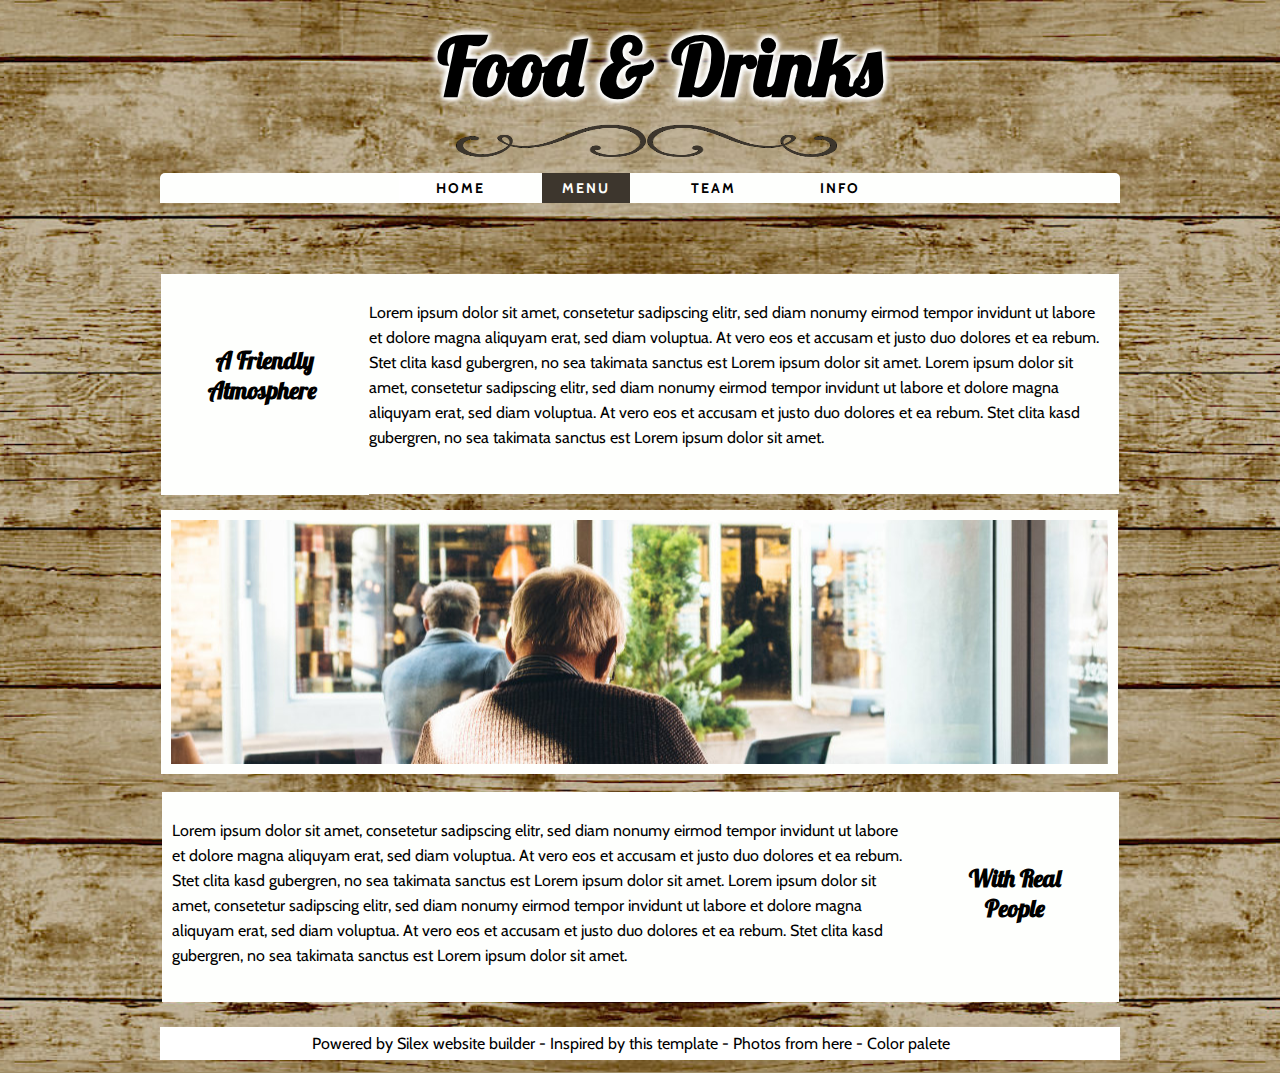
<file: root/menu.html>
<!doctype html><html lang=""><head>
    <meta charset="UTF-8">
    <meta name="generator" content="Silex v2.2.10">
    <!-- leave this for stats -->
    <script type="text/javascript" src="js/jquery.js"></script>
    
    
    <script type="text/javascript" src="js/front-end.js"></script>
    <!-- Normalize -->
    <link href="css/normalize.css" rel="stylesheet">
    <!-- Silex style -->
    <link href="css/front-end.css" rel="stylesheet">

    
    <script type="text/javascript" class="silex-script"></script>
    










    <title>Food and drink template - Menu</title>
    <meta name="description" content="The description displayed in search results">

    <meta name="twitter:card" content="summary">
    <meta name="twitter:title" content="Check this site, friends!">
    <meta name="og:title" content="Check this site, friends!">
    <meta name="twitter:description" content="The description displayed in social networks">
    <meta name="og:description" content="The description displayed in social networks">
    <meta name="twitter:image" content="http://localhost:6805/api/1.0/www/exec/get//tmp/food-and-drink/assets/lunch.jpg">
    <meta name="og:image" content="http://localhost:6805/api/1.0/www/exec/get//tmp/food-and-drink/assets/lunch.jpg">
    <meta name="twitter:site" content="@silexlabs">
















    































    
    






























    
    
<link href="https://fonts.googleapis.com/css?family=Lobster" rel="stylesheet" class="silex-custom-font"><link href="https://fonts.googleapis.com/css?family=Cabin" rel="stylesheet" class="silex-custom-font"><meta name="viewport" content="width=device-width, initial-scale=1"><meta name="website-width" content="960"><meta name="hostingProvider" content="unifile"><link href="css/styles.css" rel="stylesheet" type="text/css"><style>body { opacity: 0; transition: .25s opacity ease; }</style></head>

<body class="body-initial all-style enable-mobile silex-runtime silex-published" data-silex-type="container-element" style=""><div data-silex-type="container-element" class="container-element editable-style silex-id-1552774272342-11 section-element hide-on-desktop"><div data-silex-type="container-element" class="editable-style silex-id-1552774272339-10 container-element silex-element-content silex-container-content website-width"></div></div>







































































































    <div class="silex-pages">
        

        <a id="page-home" data-silex-type="page-element" class="page-element" href="index.html">Home</a><a id="page-menu" data-silex-type="page-element" class="page-element page-link-active" href="menu.html">Menu</a><a class="page-element" data-silex-type="page-element" id="page-team" href="team.html">Team</a><a class="page-element" data-silex-type="page-element" id="page-info" href="info.html">Info</a></div>
















































    <div data-silex-type="container-element" class="container-element website-min-width editable-style silex-id-1484949224320-1 section-element">
        <div data-silex-type="container-element" class="editable-style silex-element-content website-width silex-id-1484949224320-0 silex-container-content container-element"><div data-silex-type="text-element" class="editable-style silex-id-1552774225668-8 text-element silex-component hide-on-desktop mobile-menu nav prevent-auto-z-index"><div class="silex-element-content normal"><style>.hamburger-menu_1563834242930_806 {position: absolute; z-index: 20;}.silex-editor .hamburger-menu_1563834242930_806 nav {left: -9999px;}.hamburger-menu_1563834242930_806 nav ul {margin-top: 80px;}.hamburger-menu_1563834242930_806 nav {opacity: 0; position: absolute; background-color: #ededed; transition: left 1s ease, height 0s ease 1s; left: -300px; width: 300px; height: 20px;}.hamburger-menu_1563834242930_806.open nav {opacity: 1; height: 100vh; left: 0; transition: left 1s ease, height 0s ease 0s;}.hamburger-menu_1563834242930_806 .nav-container {z-index: 10; position: absolute;}.hamburger-menu_1563834242930_806.open .nav-container {}.hamburger-menu_1563834242930_806 .hamburger-btn {z-index: 20; cursor: pointer; position: absolute;}.hamburger-menu_1563834242930_806 .hamburger-btn span {display: block; width: 30px; height: 5px; margin-bottom: 3px; position: relative; background-color: #000000; border: 1px solid #ffffff; border-radius: 3px; transition: border-color 0.1s ease-in,
      opacity 0.1s ease-in,
      transform 0.1s ease-in,
      background 0.1s ease-in;}.hamburger-menu_1563834242930_806.open .hamburger-btn span {border-color: rgba(255, 255, 255, 0);}.hamburger-menu_1563834242930_806 .hamburger-btn span:first-child {transform-origin: 4px -2px;}.hamburger-menu_1563834242930_806.open .hamburger-btn span:first-child {transform: rotate(45deg) translate(7px, -4px);}.hamburger-menu_1563834242930_806.open .hamburger-btn span:nth-last-child(2) {opacity: 0;}.hamburger-menu_1563834242930_806 .hamburger-btn span:nth-child(3) {transform-origin: -11px 4px;}.hamburger-menu_1563834242930_806.open .hamburger-btn span:nth-child(3) {transform: rotate(-45deg) translate(0, 12px);}</style>
<!-- inspired by https://codepen.io/erikterwan/pen/EVzeRP -->
<div class="hamburger-menu_1563834242930_806 closed">
    <div class="hamburger-btn ">
      <span></span>
      <span></span>
      <span></span>
    </div>
    <div class="nav-container">
      <div class="prevent-scale">
        <nav role="navigation" class="">
            <ul>
            
                <li><a href="index.html" class="">Home</a></li>
            
                <li><a href="menu.html" class="page-link-active">Menu</a></li>
            
                <li><a href="team.html">Team</a></li>
            
                <li><a href="info.html">Info</a></li>
            
                <li><a href="https://www.silex.me" target="_blank">External link</a></li>
            
            </ul>
        </nav>
      </div>
  </div>
</div>
<script type="text/javascript">
(function() {
  var isOpen = false;
  function close() {
    isOpen = false;
    $('.hamburger-menu_1563834242930_806').removeClass('open');
    $('.hamburger-menu_1563834242930_806').addClass('closed');
  }
  function open() {
    isOpen = true;
    $('.hamburger-menu_1563834242930_806').addClass('open');
    $('.hamburger-menu_1563834242930_806').removeClass('closed');
  }
  function toggle() {
    if(isOpen) close();
    else open();
  }
  var silexElement = $('.hamburger-menu_1563834242930_806').closest('.editable-style');
  function move(data) {
    var offset = silexElement.offset();
    $('.hamburger-menu_1563834242930_806 .nav-container').css({
      'transform': 'translate(' + (data.scrollLeft - (offset.left/data.scale)) + 'px, ' + (data.scrollTop - (offset.top/data.scale)) + 'px)'
    });
  }
  $('.hamburger-menu_1563834242930_806 .hamburger-btn').click(function() { toggle(); });
  $(document).on('silex.scroll silex.resize', function(e, data) {
    close();
    move(data);
  });
  close();
})();
</script>
</div></div><div data-silex-type="container-element" class="editable-style silex-id-1552774237438-9 container-element hide-on-desktop"></div><a href="index.html" data-silex-type="text-element" class="editable-style text-element silex-id-1424647173853" style="">
                <div class="silex-element-content normal">
                    <h1>Food &amp; Drinks
                </h1></div>
            </a>
            
            <div data-silex-type="image-element" class="editable-style image-element silex-id-1424647165395"><img src="assets/post%20divider_scroll.png" class="silex-element-content">
            </div>
            <div data-silex-type="container-element" class="editable-style silex-id-1424710230648 container-element hide-on-mobile">
                <div data-silex-type="container-element" class="editable-style   container-element silex-id-1424710433398 editable-plugin-created">
                    <div data-silex-type="text-element" class="editable-style text-element silex-id-1424710332527 nav-element nav">
                        <div class="silex-element-content normal"><a href="index.html" class="">
                            HOME
                        </a></div>
                    </div>
                </div>
                <div data-silex-type="container-element" class="editable-style silex-id-1426536866650 editable-plugin-created container-element">
                    <div data-silex-type="text-element" class="editable-style text-element nav-element silex-id-1434425184890-0 nav">
                        <div class="silex-element-content normal"><a href="menu.html" class="page-link-active">
                            MENU
                        </a></div>
                    </div>
                </div>
                <div data-silex-type="container-element" class="editable-style editable-plugin-created container-element silex-id-1434634286306-0">

                    <div data-silex-type="text-element" class="editable-style text-element nav-element silex-id-1434634286307-1 nav">
                        <div class="silex-element-content normal">
                            <a href="team.html" class="">TEAM</a>
                        </div>
                    </div>
                </div>
                <div data-silex-type="container-element" class="editable-style editable-plugin-created container-element silex-id-1434634331833-2">

                    <div data-silex-type="text-element" class="editable-style text-element nav-element silex-id-1434634331834-3 nav">
                        <div class="silex-element-content normal">
                            <a href="info.html" class="">INFO</a></div>
                    </div>
                </div>
            </div>
        </div>
    ﻿</div>










    





    <div data-silex-type="container-element" class="container-element website-min-width editable-style silex-id-1484949640479-7 section-element page-menu paged-element paged-element-visible">
        <div data-silex-type="container-element" class="editable-style silex-element-content website-width silex-id-1484949640479-6 silex-container-content container-element">
            <div data-silex-type="text-element" class="editable-style text-element paragraph silex-id-1434426485636-2">
                <div class="silex-element-content normal"><p><br></p>
                    <h2>A Friendly Atmosphere&nbsp;</h2>
                </div>
            </div>
            <div data-silex-type="text-element" class="editable-style text-element paragraph silex-id-1434426485665-3">
                <div class="silex-element-content normal">
                    <p>Lorem ipsum dolor sit amet, consetetur sadipscing elitr, sed diam nonumy eirmod tempor invidunt ut labore et dolore magna aliquyam erat, sed diam voluptua. At vero eos et accusam et justo duo dolores et ea rebum. Stet clita kasd gubergren,
                        no sea takimata sanctus est Lorem ipsum dolor sit amet. Lorem ipsum dolor sit amet, consetetur sadipscing elitr, sed diam nonumy eirmod tempor invidunt ut labore et dolore magna aliquyam erat, sed diam voluptua. At vero eos et
                        accusam et justo duo dolores et ea rebum. Stet clita kasd gubergren, no sea takimata sanctus est Lorem ipsum dolor sit amet.&nbsp;</p>
                </div>
            ﻿﻿﻿</div>
            <div data-silex-type="container-element" class="editable-style silex-id-1434426787582-9 container-element" style=""></div>
            <div data-silex-type="text-element" class="editable-style text-element paragraph silex-id-1434426613625-5">
                <div class="silex-element-content normal"><p></p><p><br></p><h2>With Real <br>People</h2></div>
            </div>
            <div data-silex-type="text-element" class="editable-style text-element paragraph silex-id-1434426613658-6">
                <div class="silex-element-content normal">
                    <p>Lorem ipsum dolor sit amet, consetetur sadipscing elitr, sed diam nonumy eirmod tempor invidunt ut labore et dolore magna aliquyam erat, sed diam voluptua. At vero eos et accusam et justo duo dolores et ea rebum. Stet clita kasd gubergren,
                        no sea takimata sanctus est Lorem ipsum dolor sit amet. Lorem ipsum dolor sit amet, consetetur sadipscing elitr, sed diam nonumy eirmod tempor invidunt ut labore et dolore magna aliquyam erat, sed diam voluptua. At vero eos et
                        accusam et justo duo dolores et ea rebum. Stet clita kasd gubergren, no sea takimata sanctus est Lorem ipsum dolor sit amet.&nbsp;</p>
                </div>
            </div>
        </div>
    </div>
    
    




<div data-silex-type="container-element" class="container-element editable-style silex-id-1484949434473-3 section-element website-min-width footer-container">
        <div data-silex-type="container-element" class="editable-style silex-element-content website-width silex-id-1484949434473-2 silex-container-content container-element">
            <div data-silex-type="text-element" class="editable-style silex-id-1425063986632 text-element footer" style="">
                <div class="silex-element-content normal">
                    <p><a href="http://www.silex.me/">Powered by Silex</a>&nbsp;<a href="http://www.silex.me/">website builder</a> -&nbsp;<a href="http://www.wix.com/demone2/city-bakery">Inspired by this template</a>&nbsp;- <a href="https://unsplash.com/">Photos from here</a>&nbsp;-
                    <a href="http://www.colorcombos.com/color-schemes/253/ColorCombo253.html">Color palete</a></p>
                    
                </div>
            </div>
        </div>
    </div>

</body></html>
</file>
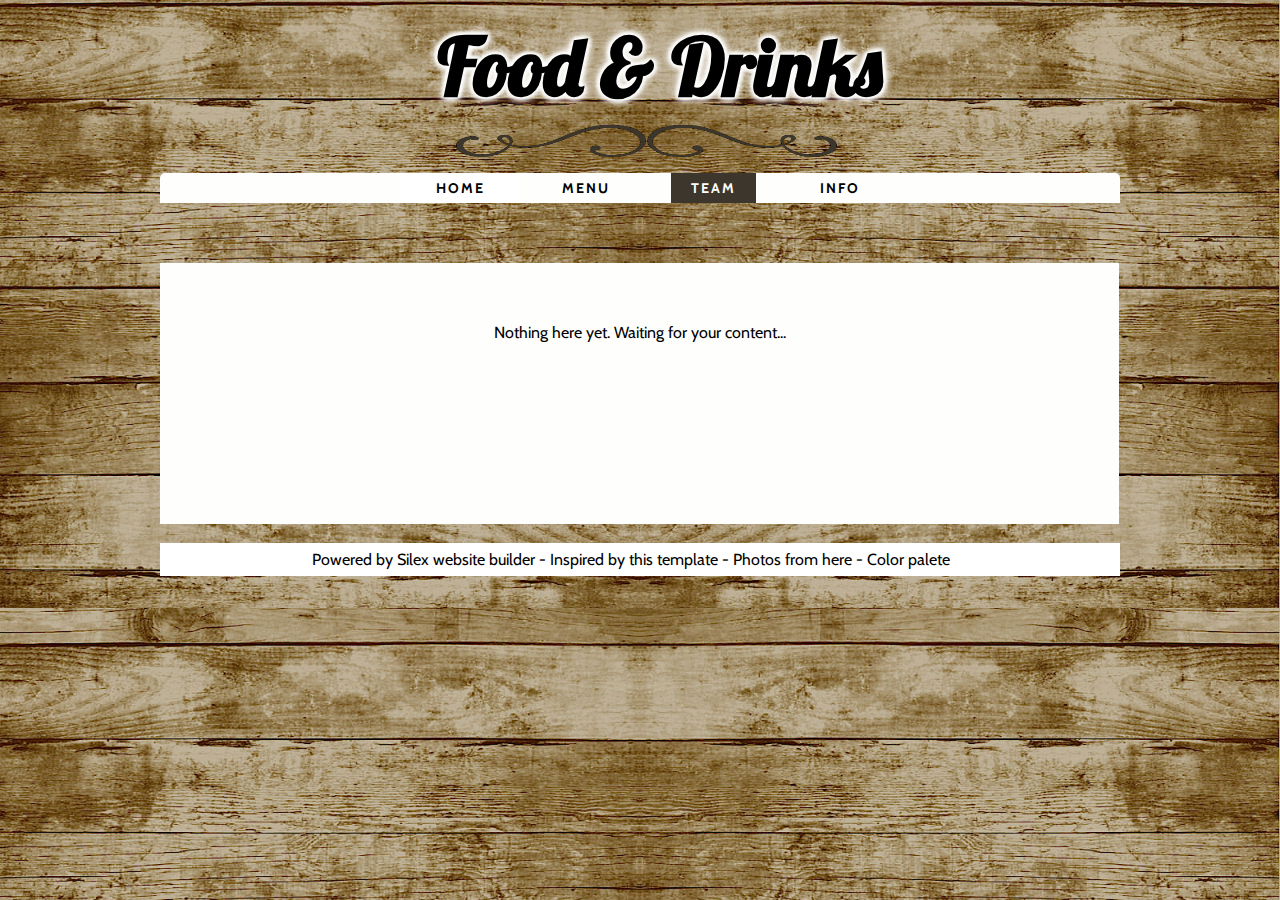
<file: root/team.html>
<!doctype html><html lang=""><head>
    <meta charset="UTF-8">
    <meta name="generator" content="Silex v2.2.10">
    <!-- leave this for stats -->
    <script type="text/javascript" src="js/jquery.js"></script>
    
    
    <script type="text/javascript" src="js/front-end.js"></script>
    <!-- Normalize -->
    <link href="css/normalize.css" rel="stylesheet">
    <!-- Silex style -->
    <link href="css/front-end.css" rel="stylesheet">

    
    <script type="text/javascript" class="silex-script"></script>
    










    <title>Food and drink template - Team</title>
    <meta name="description" content="The description displayed in search results">

    <meta name="twitter:card" content="summary">
    <meta name="twitter:title" content="Check this site, friends!">
    <meta name="og:title" content="Check this site, friends!">
    <meta name="twitter:description" content="The description displayed in social networks">
    <meta name="og:description" content="The description displayed in social networks">
    <meta name="twitter:image" content="http://localhost:6805/api/1.0/www/exec/get//tmp/food-and-drink/assets/lunch.jpg">
    <meta name="og:image" content="http://localhost:6805/api/1.0/www/exec/get//tmp/food-and-drink/assets/lunch.jpg">
    <meta name="twitter:site" content="@silexlabs">
















    































    
    






























    
    
<link href="https://fonts.googleapis.com/css?family=Lobster" rel="stylesheet" class="silex-custom-font"><link href="https://fonts.googleapis.com/css?family=Cabin" rel="stylesheet" class="silex-custom-font"><meta name="viewport" content="width=device-width, initial-scale=1"><meta name="website-width" content="960"><meta name="hostingProvider" content="unifile"><link href="css/styles.css" rel="stylesheet" type="text/css"><style>body { opacity: 0; transition: .25s opacity ease; }</style></head>

<body class="body-initial all-style enable-mobile silex-runtime silex-published" data-silex-type="container-element" style=""><div data-silex-type="container-element" class="container-element editable-style silex-id-1552774272342-11 section-element hide-on-desktop"><div data-silex-type="container-element" class="editable-style silex-id-1552774272339-10 container-element silex-element-content silex-container-content website-width"></div></div>







































































































    <div class="silex-pages">
        

        <a id="page-home" data-silex-type="page-element" class="page-element" href="index.html">Home</a><a id="page-menu" data-silex-type="page-element" class="page-element" href="menu.html">Menu</a><a class="page-element page-link-active" data-silex-type="page-element" id="page-team" href="team.html">Team</a><a class="page-element" data-silex-type="page-element" id="page-info" href="info.html">Info</a></div>
















































    <div data-silex-type="container-element" class="container-element website-min-width editable-style silex-id-1484949224320-1 section-element">
        <div data-silex-type="container-element" class="editable-style silex-element-content website-width silex-id-1484949224320-0 silex-container-content container-element"><div data-silex-type="text-element" class="editable-style silex-id-1552774225668-8 text-element silex-component hide-on-desktop mobile-menu nav prevent-auto-z-index"><div class="silex-element-content normal"><style>.hamburger-menu_1563834242930_806 {position: absolute; z-index: 20;}.silex-editor .hamburger-menu_1563834242930_806 nav {left: -9999px;}.hamburger-menu_1563834242930_806 nav ul {margin-top: 80px;}.hamburger-menu_1563834242930_806 nav {opacity: 0; position: absolute; background-color: #ededed; transition: left 1s ease, height 0s ease 1s; left: -300px; width: 300px; height: 20px;}.hamburger-menu_1563834242930_806.open nav {opacity: 1; height: 100vh; left: 0; transition: left 1s ease, height 0s ease 0s;}.hamburger-menu_1563834242930_806 .nav-container {z-index: 10; position: absolute;}.hamburger-menu_1563834242930_806.open .nav-container {}.hamburger-menu_1563834242930_806 .hamburger-btn {z-index: 20; cursor: pointer; position: absolute;}.hamburger-menu_1563834242930_806 .hamburger-btn span {display: block; width: 30px; height: 5px; margin-bottom: 3px; position: relative; background-color: #000000; border: 1px solid #ffffff; border-radius: 3px; transition: border-color 0.1s ease-in,
      opacity 0.1s ease-in,
      transform 0.1s ease-in,
      background 0.1s ease-in;}.hamburger-menu_1563834242930_806.open .hamburger-btn span {border-color: rgba(255, 255, 255, 0);}.hamburger-menu_1563834242930_806 .hamburger-btn span:first-child {transform-origin: 4px -2px;}.hamburger-menu_1563834242930_806.open .hamburger-btn span:first-child {transform: rotate(45deg) translate(7px, -4px);}.hamburger-menu_1563834242930_806.open .hamburger-btn span:nth-last-child(2) {opacity: 0;}.hamburger-menu_1563834242930_806 .hamburger-btn span:nth-child(3) {transform-origin: -11px 4px;}.hamburger-menu_1563834242930_806.open .hamburger-btn span:nth-child(3) {transform: rotate(-45deg) translate(0, 12px);}</style>
<!-- inspired by https://codepen.io/erikterwan/pen/EVzeRP -->
<div class="hamburger-menu_1563834242930_806 closed">
    <div class="hamburger-btn ">
      <span></span>
      <span></span>
      <span></span>
    </div>
    <div class="nav-container">
      <div class="prevent-scale">
        <nav role="navigation" class="">
            <ul>
            
                <li><a href="index.html" class="">Home</a></li>
            
                <li><a href="menu.html">Menu</a></li>
            
                <li><a href="team.html" class="page-link-active">Team</a></li>
            
                <li><a href="info.html">Info</a></li>
            
                <li><a href="https://www.silex.me" target="_blank">External link</a></li>
            
            </ul>
        </nav>
      </div>
  </div>
</div>
<script type="text/javascript">
(function() {
  var isOpen = false;
  function close() {
    isOpen = false;
    $('.hamburger-menu_1563834242930_806').removeClass('open');
    $('.hamburger-menu_1563834242930_806').addClass('closed');
  }
  function open() {
    isOpen = true;
    $('.hamburger-menu_1563834242930_806').addClass('open');
    $('.hamburger-menu_1563834242930_806').removeClass('closed');
  }
  function toggle() {
    if(isOpen) close();
    else open();
  }
  var silexElement = $('.hamburger-menu_1563834242930_806').closest('.editable-style');
  function move(data) {
    var offset = silexElement.offset();
    $('.hamburger-menu_1563834242930_806 .nav-container').css({
      'transform': 'translate(' + (data.scrollLeft - (offset.left/data.scale)) + 'px, ' + (data.scrollTop - (offset.top/data.scale)) + 'px)'
    });
  }
  $('.hamburger-menu_1563834242930_806 .hamburger-btn').click(function() { toggle(); });
  $(document).on('silex.scroll silex.resize', function(e, data) {
    close();
    move(data);
  });
  close();
})();
</script>
</div></div><div data-silex-type="container-element" class="editable-style silex-id-1552774237438-9 container-element hide-on-desktop"></div><a href="index.html" data-silex-type="text-element" class="editable-style text-element silex-id-1424647173853" style="">
                <div class="silex-element-content normal">
                    <h1>Food &amp; Drinks
                </h1></div>
            </a>
            
            <div data-silex-type="image-element" class="editable-style image-element silex-id-1424647165395"><img src="assets/post%20divider_scroll.png" class="silex-element-content">
            </div>
            <div data-silex-type="container-element" class="editable-style silex-id-1424710230648 container-element hide-on-mobile">
                <div data-silex-type="container-element" class="editable-style   container-element silex-id-1424710433398 editable-plugin-created">
                    <div data-silex-type="text-element" class="editable-style text-element silex-id-1424710332527 nav-element nav">
                        <div class="silex-element-content normal"><a href="index.html" class="">
                            HOME
                        </a></div>
                    </div>
                </div>
                <div data-silex-type="container-element" class="editable-style silex-id-1426536866650 editable-plugin-created container-element">
                    <div data-silex-type="text-element" class="editable-style text-element nav-element silex-id-1434425184890-0 nav">
                        <div class="silex-element-content normal"><a href="menu.html" class="">
                            MENU
                        </a></div>
                    </div>
                </div>
                <div data-silex-type="container-element" class="editable-style editable-plugin-created container-element silex-id-1434634286306-0">

                    <div data-silex-type="text-element" class="editable-style text-element nav-element silex-id-1434634286307-1 nav">
                        <div class="silex-element-content normal">
                            <a href="team.html" class="page-link-active">TEAM</a>
                        </div>
                    </div>
                </div>
                <div data-silex-type="container-element" class="editable-style editable-plugin-created container-element silex-id-1434634331833-2">

                    <div data-silex-type="text-element" class="editable-style text-element nav-element silex-id-1434634331834-3 nav">
                        <div class="silex-element-content normal">
                            <a href="info.html" class="">INFO</a></div>
                    </div>
                </div>
            </div>
        </div>
    ﻿</div>










    





    
    
    




<div data-silex-type="container-element" class="container-element editable-style silex-id-1538167211265-17 section-element paged-element page-team paged-element-visible"><div data-silex-type="container-element" class="editable-style silex-id-1538167211260-16 container-element silex-element-content silex-container-content website-width"><div data-silex-type="text-element" class="editable-style text-element paragraph silex-id-1471343044963-3 caption" style="">
                <div class="silex-element-content normal">
                    <p>
                        <br>
                    </p>
                    <p>Nothing here yet. Waiting for your content...</p>
                </div>
            </div></div></div><div data-silex-type="container-element" class="container-element editable-style silex-id-1484949434473-3 section-element website-min-width footer-container">
        <div data-silex-type="container-element" class="editable-style silex-element-content website-width silex-id-1484949434473-2 silex-container-content container-element">
            <div data-silex-type="text-element" class="editable-style silex-id-1425063986632 text-element footer" style="">
                <div class="silex-element-content normal">
                    <p><a href="http://www.silex.me/">Powered by Silex</a>&nbsp;<a href="http://www.silex.me/">website builder</a> -&nbsp;<a href="http://www.wix.com/demone2/city-bakery">Inspired by this template</a>&nbsp;- <a href="https://unsplash.com/">Photos from here</a>&nbsp;-
                    <a href="http://www.colorcombos.com/color-schemes/253/ColorCombo253.html">Color palete</a></p>
                    
                </div>
            </div>
        </div>
    </div>

</body></html>
</file>
<file: root/css/front-end.css>
/**
 * This file holds the basic CSS styles of Silex websites
 */

/* pages */
.page-element{
  display: none;
}
.paged-element{
  display: none;
}
.silex-published .paged-element{
  display: block;
}
/* default style for silex elements */
.editable-style{
  position: absolute;
  box-sizing: content-box; /* this is needed to set the size of elements with a border (though it could be omited since this is the default value) */
}
.silex-element-content{
  overflow: hidden;
  border-radius: initial;
  width: 100%;
}
/* prevent-auto-z-index is to let the components handle their z-index */
.section-element > .silex-element-content > *:not(.prevent-auto-z-index) {
  /* put the elements of a section on top of sections bellow */
  z-index: 10;
}
.silex-element-content {
  pointer-events: none;
}
.silex-element-content[contenteditable="true"] {
  min-height: 20px;
  cursor: text;
  pointer-events: auto;
}
.editable-style.silex-selected.text-editor-focus {
  /* remove text box selection markers
  box-shadow: none;
  */
  /* a click on current text box will select it */
  cursor: pointer;
}
.text-editor-focus .ui-resizable-handle {
  /* remove text box UI handles for resize */
  display: none;
}
.section-element > .silex-element-content {
  /* section have a content element, and it needs to keep pointer events
     because it container other silex elements
  */
  pointer-events: auto;
}
body.silex-runtime .silex-element-content {
  pointer-events: auto;
}
.editable-style.section-element {
  position: relative;
  left: 0;
  top: 0;
  right: 0;
  padding: 0 100px;
  margin: 0;
}
.silex-runtime .editable-style.section-element {
  padding: 0;
  margin: 0;
  margin-top: -1px;
}
.default-site-width, /* for backward compat, FIXME: remove in a while */
.website-width {
  width: 960px;
}
.section-element .silex-container-content {
  position: relative;
  left: 0;
  top: 0;
  margin-left: auto;
  margin-right: auto;
  overflow: initial;
}
/* background */
.background{
  position: relative !important;
  left: 0 !important;
  top: 0 !important; /* !important is useful while editing */
  margin-left: auto;
  margin-right: auto;
  z-index: 1;
}
/* resize */
.editable-style.image-element .silex-element-content {
  position: absolute;
  border-radius: inherit; /* this is to follow the element's radius */
  height: 100%;
}
/* wysihtml text editor styles */
.wysiwyg-float-left {
  float: left;
  margin: 0 8px 8px 0;
}
.wysiwyg-float-right {
  float: right;
  margin: 0 0 8px 8px;
}
/* Remove dots surrounding links in Firefox
    because of normalize.css */
a:focus{ outline: none;}

body.silex-runtime .editable-style[data-silex-href] {
  cursor: pointer;
}
body.enable-mobile .editable-style.hide-on-desktop {
  display: none;
}
/* elements styles */
body.enable-mobile .background {
  height: initial;
  padding-bottom: 50px;
}
.silex-runtime .fixed {
  position: absolute;
  z-index: 20;
}
/* Mobile styles */
@media (max-width:480px) {
  /* hide horizontal scroll bar which appears because of residual values in css
  html {
    overflow-x: hidden;
  }
  */
  body {
    position: initial; /* used to be absolute but now only in editor (editable.css), when position is absolute the body has the size of its content */
  }
  /* mobile mode */
  body.enable-mobile .editable-style:not(.prevent-mobile-style),
  body.enable-mobile .background.background-initial {
    position: static;
    top: auto;
    left: auto;
    max-width: 100%;
    min-width: auto; /* this is to remove sections min-width, since section min-width is set to the witdh of its content in Element::setStyle() */
    margin-left: auto;
    margin-right: auto;
  }
  body.enable-mobile .editable-style.container-element {
    padding: 10px; /* leave space between a container and its content */
  }
  body.enable-mobile .editable-style.section-element {
    padding: 0;
  }
  body.enable-mobile .editable-style.section-element > .silex-element-content {
    padding: 10px 0; /* leave space between a container and its content */
  }
  body.enable-mobile.silex-resizing .editable-style:not(.prevent-mobile-style) {
    max-width: unset; /* while dragging let the user size the elements freely */
  }
  body.enable-mobile .image-element.editable-style:not(.prevent-mobile-style) {
    position: relative;
  }
  body.enable-mobile .editable-style.section-element {
    max-width: 100%; /* section bg should be 100% width because user do not need to grab the side and resize */
    padding: 0;
    margin: 0;
  }
  body.enable-mobile .container-element {
    display: flex;
    align-items: center;
    justify-content: space-around;
    flex-wrap: wrap;
    height: fit-content;
  }
  /* but still hide paged elements or desktop only elements */
  .paged-element-hidden.paged-element.editable-style {
    display: none;
  }
  body.enable-mobile .editable-style.hide-on-mobile {
    display: none;
  }
  body.enable-mobile .editable-style.hide-on-desktop {
    display: initial;
  }
  body.silex-runtime.enable-mobile .background.background-initial {
    max-width: 100%;
  }
}

/**
 * prodotype components
 */
.silex-element-content-full-height .silex-element-content {
  height: 100%;
}
.prodotype-preview {
  display: none;
}
.prodotype-runtime,
.prodotype-runtime-strict {
  display: none;
}
.prodotype-published {
  display: none;
}
body.silex-editor .prodotype-preview {
  display: block;
}
body.silex-runtime .prodotype-runtime,
body.silex-runtime .prodotype-runtime-strict {
  display: block;
}
body.silex-published .prodotype-published {
  display: block;
}
body.silex-publish .prodotype-runtime-strict {
  display: none;
}
.prodotype-force-size {
  position: absolute;
  width: 100%;
  height: 100%;
}
.silex-component-button button {
  width: 100%;
}
/* full-width component*/
div.editable-style.full-width-section {
  min-height: 100px;
}

div.editable-style.full-width-section>.editable-style {
  position: static;
  min-width: 100%;
}

div.editable-style.full-width-section>.editable-style.silex-element-content {
  display: none;
}
</file>
<file: root/css/styles.css>
h1 {text-shadow: 0 0 5px #fefffd, 0 0 5px #fefffd, 0 0 5px #fefffd, 0 0 5px #fefffd, 0 0 10px #fefffd, 0 0 10px #fefffd, 0 0 10px #fefffd;}.nav a {padding: 20px;}
.body-initial {background-color: rgb(159, 141, 103); background-image: url(../assets/wood.jpg); background-position-x: 50%; background-position-y: 50%; background-size: cover;}.silex-id-1552774272342-11 {}@media only screen and (max-width: 480px) {.silex-id-1552774272342-11 {top: 0px; left: 0px;}}.silex-id-1552774272339-10 {min-height: 100px;}@media only screen and (max-width: 480px) {.silex-id-1552774272339-10 {min-height: 41px;}}.silex-id-1484949224320-1 {min-height: 100px; top: 0px; left: 0px; background-color: transparent;}.silex-id-1484949224320-0 {min-height: 235px; background-color: transparent;}.silex-id-1552774225668-8 {min-height: 27px; width: 33px; background-color: transparent; top: 100px; left: 686px;}@media only screen and (max-width: 480px) {.silex-id-1552774225668-8 {left: -12px; top: 2572px;}}.silex-id-1552774237438-9 {width: 100px; min-height: 100px; background-color: rgb(255, 255, 255); top: 100px; left: 653px;}@media only screen and (max-width: 480px) {.silex-id-1552774237438-9 {left: 121px; top: 2px; width: 295px; min-height: 23px; background-color: transparent;}}.silex-id-1424647173853 {background-color: transparent; border-top-color: rgb(0, 0, 0); border-right-color: rgb(0, 0, 0); border-bottom-color: rgb(0, 0, 0); border-left-color: rgb(0, 0, 0); left: 150px; top: -37px; width: 700px; min-height: 110px;}.silex-id-1424647165395 {border-bottom-color: rgb(0, 0, 0); border-left-color: rgb(0, 0, 0); border-right-color: rgb(0, 0, 0); border-top-color: rgb(0, 0, 0); left: 292px; top: 119px; width: 389px; min-height: 47px;}.silex-id-1424710230648 {background-color: rgb(254, 255, 253); border-top-color: rgb(0, 0, 0); border-right-color: rgb(0, 0, 0); border-bottom-color: rgb(0, 0, 0); border-left-color: rgb(0, 0, 0); left: 0px; top: 174px; width: 960px; border-top-left-radius: 5px; border-top-right-radius: 5px; border-bottom-right-radius: 0px; border-bottom-left-radius: 0px; min-height: 30px;}.silex-id-1424710433398 {background-color: rgb(255, 255, 255); left: 239px; top: 0px; width: 121px; min-height: 30px;}.silex-id-1424710332527 {left: 8px; top: 0px; width: 106px; min-height: 30px;}.silex-id-1426536866650 {background-color: transparent; left: 365px; top: 0px; width: 121px; min-height: 30px;}.silex-id-1434425184890-0 {left: 8px; top: 0px; width: 106px; min-height: 30px;}.silex-id-1434634286306-0 {background-color: transparent; left: 492px; top: 0px; width: 121px; min-height: 30px;}.silex-id-1434634286307-1 {left: 8px; top: 0px; width: 106px; min-height: 30px;}.silex-id-1434634331833-2 {background-color: transparent; left: 619px; top: 0px; width: 121px; min-height: 30px;}.silex-id-1434634331834-3 {left: 8px; top: 0px; width: 106px; min-height: 30px;}.silex-id-1484949486466-5 {top: 294px; left: 5px; background-color: transparent;}.silex-id-1484949486465-4 {min-height: 764px; background-color: transparent;}.silex-id-1424920356950 {background-color: rgb(254, 255, 253); border-top-style: solid; border-right-style: solid; border-bottom-style: solid; border-left-style: solid; border-top-width: 10px; border-right-width: 10px; border-bottom-width: 10px; border-left-width: 10px; left: 644px; top: 33px; width: 295px; border-top-color: rgb(254, 255, 253); border-right-color: rgb(254, 255, 253); border-bottom-color: rgb(254, 255, 253); border-left-color: rgb(254, 255, 253); min-height: 785px;}@media only screen and (max-width: 480px) {.silex-id-1424920356950 {width: 450px; min-height: 338px;}}.silex-id-1425063529504 {background-color: rgb(254, 255, 253); background-image: url(../assets/cafe2.jpg); background-size: cover; border-top-style: solid; border-right-style: solid; border-bottom-style: solid; border-left-style: solid; border-top-width: 10px; border-right-width: 10px; border-bottom-width: 10px; border-left-width: 10px; left: 323px; top: 33px; width: 295px; border-top-color: rgb(254, 255, 253); border-right-color: rgb(254, 255, 253); border-bottom-color: rgb(254, 255, 253); border-left-color: rgb(254, 255, 253); min-height: 225px;}@media only screen and (max-width: 480px) {.silex-id-1425063529504 {width: 450px; background-image: url(../assets/cafe2.jpg);}}.silex-id-1424921460631 {left: 0px; top: 539px; width: 188px; background-color: rgb(254, 255, 253); border-top-width: 10px; border-right-width: 10px; border-bottom-width: 10px; border-left-width: 10px; border-top-style: solid; border-right-style: solid; border-bottom-style: solid; border-left-style: solid; border-top-color: rgb(254, 255, 253); border-right-color: rgb(254, 255, 253); border-bottom-color: rgb(254, 255, 253); border-left-color: rgb(254, 255, 253); min-height: 190px;}@media only screen and (max-width: 480px) {.silex-id-1424921460631 {min-height: 100px; width: 450px;}}.silex-id-1434426151026-1 {width: 740px; top: 539px; left: 198px; background-color: rgb(254, 255, 253); border-top-width: 10px; border-right-width: 10px; border-bottom-width: 10px; border-left-width: 10px; border-top-style: solid; border-right-style: solid; border-bottom-style: solid; border-left-style: solid; border-top-color: rgb(254, 255, 253); border-right-color: rgb(254, 255, 253); border-bottom-color: rgb(254, 255, 253); border-left-color: rgb(254, 255, 253); min-height: 190px;}@media only screen and (max-width: 480px) {.silex-id-1434426151026-1 {width: 450px;}}.silex-id-1425063611139 {background-color: rgb(254, 255, 253); background-image: url(../assets/cafe.jpg); background-size: cover; border-top-style: solid; border-right-style: solid; border-bottom-style: solid; border-left-style: solid; border-top-width: 10px; border-right-width: 10px; border-bottom-width: 10px; border-left-width: 10px; left: 322px; top: 285px; width: 295px; border-top-color: rgb(254, 255, 253); border-right-color: rgb(254, 255, 253); border-bottom-color: rgb(254, 255, 253); border-left-color: rgb(254, 255, 253); min-height: 225px;}@media only screen and (max-width: 480px) {.silex-id-1425063611139 {width: 450px; background-image: url(../assets/cafe.jpg);}}.silex-id-1425063401661 {background-color: rgb(254, 255, 253); background-image: url(../assets/people.jpeg); background-size: cover; border-top-style: solid; border-right-style: solid; border-bottom-style: solid; border-left-style: solid; border-top-width: 10px; border-right-width: 10px; border-bottom-width: 10px; border-left-width: 10px; left: 0px; top: 33px; width: 295px; border-top-color: rgb(254, 255, 253); border-right-color: rgb(254, 255, 253); border-bottom-color: rgb(254, 255, 253); border-left-color: rgb(254, 255, 253); background-position-x: 50%; background-position-y: 50%; min-height: 477px;}.silex-id-1591458077190-1 {min-height: 100px; width: 400px; background-color: transparent; top: 178px; left: 7px;}.silex-id-1591458076776-0 {min-height: 100px; width: 400px; background-color: transparent; top: 332px; left: 281px;}.silex-id-1484949640479-7 {top: 294px; left: 5px; background-color: transparent;}@media only screen and (max-width: 480px) {.silex-id-1484949640479-7 {top: 422px; left: 0px;}}.silex-id-1484949640479-6 {min-height: 777px; background-color: transparent;}@media only screen and (max-width: 480px) {.silex-id-1484949640479-6 {min-height: 2103px; top: 0px; left: 12px; width: 445px;}}.silex-id-1434426485636-2 {left: 1px; top: 23px; width: 188px; background-color: rgb(254, 255, 253); border-top-width: 10px; border-right-width: 10px; border-bottom-width: 10px; border-left-width: 10px; border-top-style: solid; border-right-style: solid; border-bottom-style: solid; border-left-style: solid; border-top-color: rgb(254, 255, 253); border-right-color: rgb(254, 255, 253); border-bottom-color: rgb(254, 255, 253); border-left-color: rgb(254, 255, 253); min-height: 201px;}@media only screen and (max-width: 480px) {.silex-id-1434426485636-2 {width: 423px; min-height: 170px; top: 0px; left: 1px;}}.silex-id-1434426485665-3 {width: 740px; top: 23px; left: 199px; background-color: rgb(254, 255, 253); border-top-width: 10px; border-right-width: 10px; border-bottom-width: 10px; border-left-width: 10px; border-top-style: solid; border-right-style: solid; border-bottom-style: solid; border-left-style: solid; border-top-color: rgb(254, 255, 253); border-right-color: rgb(254, 255, 253); border-bottom-color: rgb(254, 255, 253); border-left-color: rgb(254, 255, 253); min-height: 190px;}@media only screen and (max-width: 480px) {.silex-id-1434426485665-3 {width: 423px; top: 190px; left: 1px; min-height: 728px;}}.silex-id-1434426787582-9 {width: 937px; top: 259px; left: 1px; background-color: rgb(254, 255, 253); border-top-width: 10px; border-right-width: 10px; border-bottom-width: 10px; border-left-width: 10px; border-top-style: solid; border-right-style: solid; border-bottom-style: solid; border-left-style: solid; background-image: url(../assets/people.jpeg); background-size: cover; border-top-color: rgb(254, 255, 253); border-right-color: rgb(254, 255, 253); border-bottom-color: rgb(254, 255, 253); border-left-color: rgb(254, 255, 253); background-position-x: 50%; background-position-y: 50%; min-height: 244px;}@media only screen and (max-width: 480px) {.silex-id-1434426787582-9 {top: 908px; left: 1px; width: 423px; min-height: 244px;}}.silex-id-1434426613625-5 {left: 751px; top: 541px; width: 188px; background-color: rgb(254, 255, 253); border-top-width: 10px; border-right-width: 10px; border-bottom-width: 10px; border-left-width: 10px; border-top-style: solid; border-right-style: solid; border-bottom-style: solid; border-left-style: solid; border-top-color: rgb(254, 255, 253); border-right-color: rgb(254, 255, 253); border-bottom-color: rgb(254, 255, 253); border-left-color: rgb(254, 255, 253); min-height: 190px;}@media only screen and (max-width: 480px) {.silex-id-1434426613625-5 {width: 423px; top: 1172px; left: 1px; min-height: 211px;}}.silex-id-1434426613658-6 {width: 740px; top: 541px; left: 2px; background-color: rgb(254, 255, 253); border-top-width: 10px; border-right-width: 10px; border-bottom-width: 10px; border-left-width: 10px; border-top-style: solid; border-right-style: solid; border-bottom-style: solid; border-left-style: solid; border-top-color: rgb(254, 255, 253); border-right-color: rgb(254, 255, 253); border-bottom-color: rgb(254, 255, 253); border-left-color: rgb(254, 255, 253); min-height: 190px;}@media only screen and (max-width: 480px) {.silex-id-1434426613658-6 {top: 1403px; left: 1px; width: 423px; min-height: 680px;}}.silex-id-1538167171167-15 {min-width: 960px; top: 740px; left: 5px;}@media only screen and (max-width: 480px) {.silex-id-1538167171167-15 {top: 422px; left: 0px;}}.silex-id-1538167171162-14 {width: 960px; min-height: 302px; top: 15px; left: 347px;}@media only screen and (max-width: 480px) {.silex-id-1538167171162-14 {top: 0px; left: 12px; width: 455px; min-height: 753px;}}.silex-id-1538166900880-13 {width: 959px; top: 20px; background-color: rgb(254, 255, 253); min-height: 261px; left: 0px;}@media only screen and (max-width: 480px) {.silex-id-1538166900880-13 {min-height: 270px; top: 28px; left: 1px; width: 423px;}}.silex-id-1538167211265-17 {top: 761px; left: 5px;}@media only screen and (max-width: 480px) {.silex-id-1538167211265-17 {top: 422px; left: 0px;}}.silex-id-1538167211260-16 {min-height: 293px;}@media only screen and (max-width: 480px) {.silex-id-1538167211260-16 {top: 0px; left: 12px; width: 444px; min-height: 799px;}}.silex-id-1471343044963-3 {width: 959px; top: 12px; left: 0px; background-color: rgb(254, 255, 253); min-height: 261px;}@media only screen and (max-width: 480px) {.silex-id-1471343044963-3 {min-height: 270px; top: 28px; left: 1px; width: 423px;}}.silex-id-1484949434473-3 {top: 1354px; left: 0px; background-color: transparent; min-width: 960px;}@media only screen and (max-width: 480px) {.silex-id-1484949434473-3 {top: 2555px; left: 0px;}}.silex-id-1484949434473-2 {min-height: 33px; background-color: rgba(255,255,255,1); top: 15px; left: 347px; width: 960px;}@media only screen and (max-width: 480px) {.silex-id-1484949434473-2 {top: 0px; left: 12px; width: 445px; min-height: 170px;}}.silex-id-1425063986632 {left: 50px; top: -12px; width: 841px; border-top-color: rgb(0, 0, 0); border-right-color: rgb(0, 0, 0); border-bottom-color: rgb(0, 0, 0); border-left-color: rgb(0, 0, 0); min-height: 35px; background-color: transparent;}@media only screen and (max-width: 480px) {.silex-id-1425063986632 {top: 0px; left: 11px; width: 424px; min-height: 170px;}}
h1 {font-family: 'Lobster', Georgia, Times, serif; font-size: 80px; text-align: center;}h2 {font-family: 'Lobster', Georgia, Times, serif; text-align: center;}h3 {font-family: 'Lobster', Georgia, Times, serif; text-align: center;}.text-element > .silex-element-content {font-family: 'Cabin', Helvetica, Arial, sans-serif;}p {line-height: 25px;}a {color: #000000; text-decoration: none;}[data-silex-href] {color: #000000; text-decoration: none;}@media only screen and (max-width: 480px), only screen and (max-device-width: 480px) {.text-element > .silex-element-content {font-size: 25px;}p {line-height: 30px; letter-spacing: 3px;}}
.nav.text-element > .silex-element-content {font-weight: bold; font-size: 14px; text-align: center; line-height: 27px; letter-spacing: 2px;}.nav a {text-decoration: none; line-height: 30px;}.nav [data-silex-href] {text-decoration: none; line-height: 30px;}.nav .page-link-active {color: #fefffd; background-color: #3D362D;}@media only screen and (max-width: 480px), only screen and (max-device-width: 480px) {.nav a {line-height: 80px;}.nav [data-silex-href] {line-height: 80px;}.nav ul li {list-style-type: none; font-size: 2em; line-height: 2;}}
.footer.text-element > .silex-element-content {text-align: center;}.footer a {color: #000000;}.footer [data-silex-href] {color: #000000;}
.caption.text-element > .silex-element-content {text-align: center;}.caption a {color: #000000;}.caption [data-silex-href] {color: #000000;}
.website-width {width: 960px;}body.silex-runtime {opacity: 1;}
</file>
